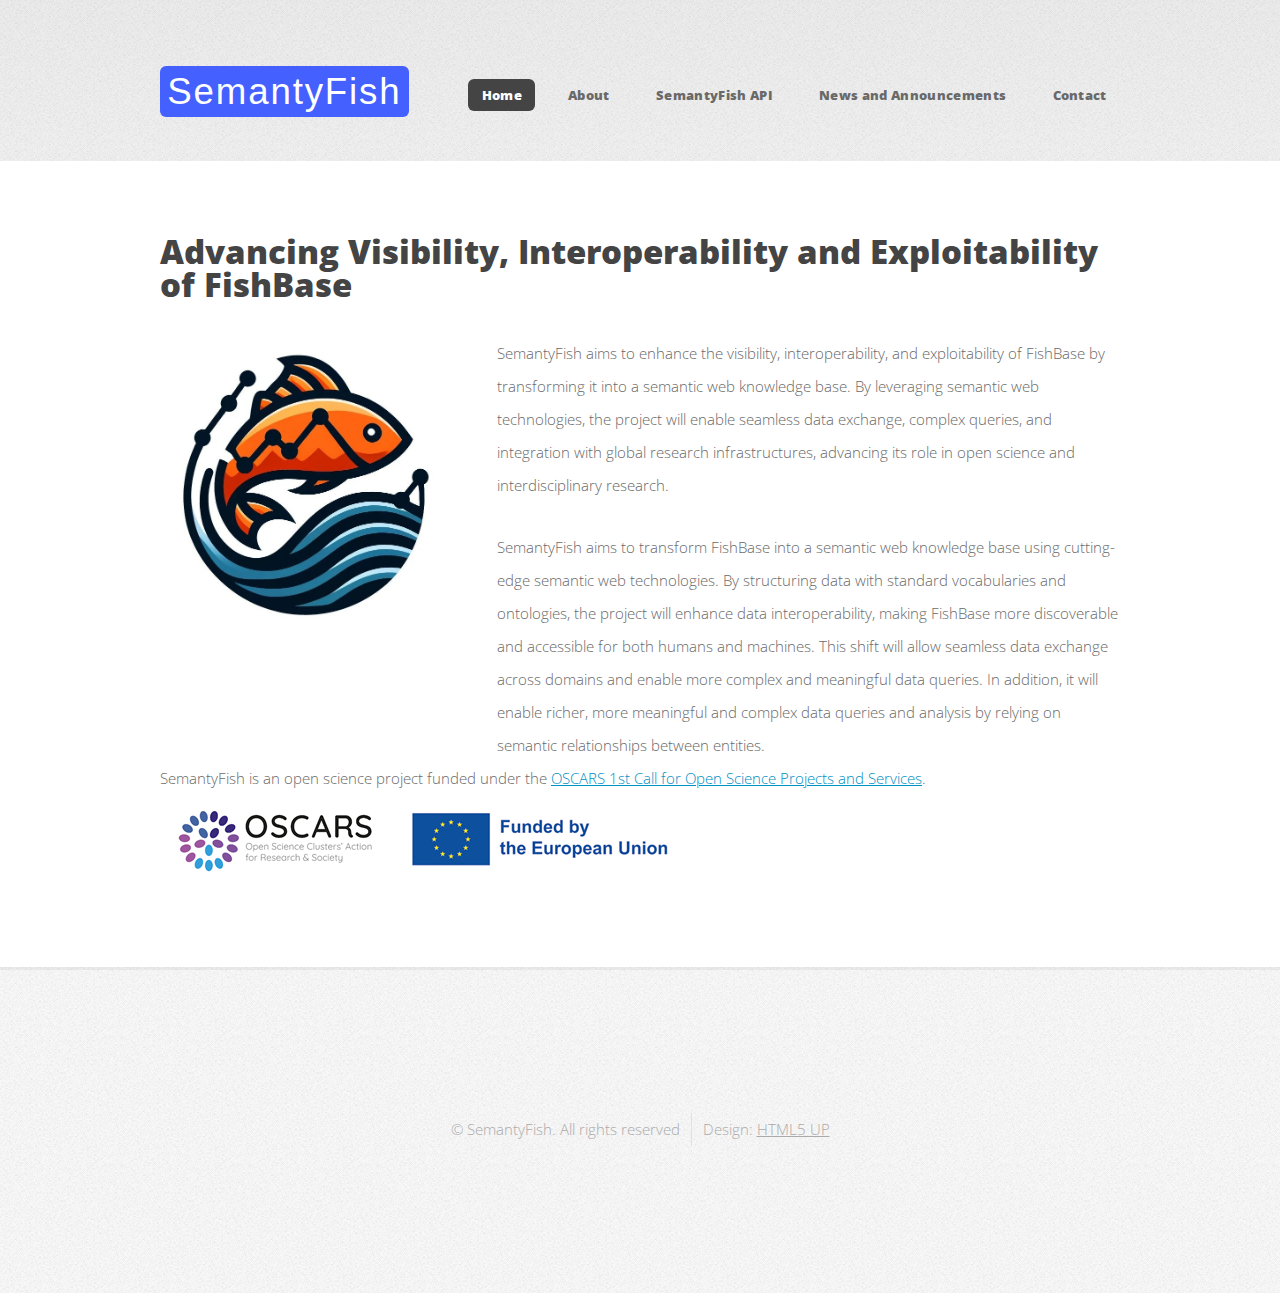
<file: index.html>
<!DOCTYPE HTML>
<!--
	Verti by HTML5 UP
	html5up.net | @ajlkn
	Free for personal and commercial use under the CCA 3.0 license (html5up.net/license)
-->
<html>
	<head>
		<title>SemantyFish - Advancing Visibility, Interoperability and Exploitability of FishBase</title>
		<meta charset="utf-8" />
		<meta name="viewport" content="width=device-width, initial-scale=1, user-scalable=no" />
		<link rel="stylesheet" href="assets/css/main.css" />
		<link rel="icon" type="image/png" href="favicon.ico">
	</head>
	<body class="is-preload homepage">
		<div id="page-wrapper">

			<!-- Header -->
				<div id="header-wrapper">
					<header id="header" class="container">

						<!-- Logo -->
							<div id="logo">
								<h1><a href="index.html">SemantyFish</a></h1>
							</div>

						<!-- Nav -->
							<nav id="nav">
								<ul>
									<li class="current"><a href="index.html">Home</a></li>
									<li>
										<a href="pages/about.html">About</a>
										<ul>
											<li><a href="pages/wp.html">Work packages</a></li>
											<li><a href="pages/consortium.html">Consortium</a></li>
											<li><a href="pages/team.html">SemantyFish Team</a></li>
											<li><a href="pages/fishbase.html">About FishBase</a></li>
										</ul>
									</li>
									<li><a href="pages/api.html">SemantyFish API</a></li>
									<li><a href="pages/news.html">News and Announcements</a></li>
									<li><a href="pages/contact.html">Contact</a></li>
								</ul>
							</nav>

					</header>
				</div>

			<!-- Main -->
				<div id="main-wrapper">
					<div class="container">
						<div class="row gtr-200">
							<div class="col-12">
								<h2>Advancing Visibility, Interoperability and Exploitability of FishBase</h2>
							</div>
						</div>

						<div class="row gtr-200">
							<div class="col-4 col-12-medium">

								<!-- Sidebar -->
									<div id="sidebar">
										<section class="widget thumbnails">
											<div class="col-6"><a href="#" class="image fit"><img src="images/SemantyFish-logo.jpeg" alt="SemantyFish logo" /></a></div>
										</section>
									</div>

							</div>
							<div class="col-8 col-12-medium imp-medium">

								<!-- Content -->
									<div id="content">
										<section class="last">
											<p>
											SemantyFish aims to enhance the visibility, interoperability, and exploitability of FishBase by transforming it into a 
											semantic web knowledge base. By leveraging semantic web technologies, the project will enable seamless data exchange, complex queries, 
											and integration with global research infrastructures, advancing its role in open science and interdisciplinary research.
												</p>
											<p>
											SemantyFish aims to transform FishBase into a semantic web knowledge base using cutting-edge semantic web technologies. 
											By structuring data with standard vocabularies and ontologies, the project will enhance data interoperability, making FishBase 
											more discoverable and accessible for both humans and machines. This shift will allow seamless data exchange across domains and 
											enable more complex and meaningful data queries. In addition, it will enable richer, more meaningful and complex data queries and
											 analysis by relying on semantic relationships between entities.
										</p>
										</section>
									</div>
							</div>
						</div>
						<div class="row gtr-200">
							<div class="col-12">
								<div id="content">
									SemantyFish is an open science project funded under the <a href="https://oscars-project.eu/oscars-first-open-call" target="_blank">OSCARS 1st Call for Open Science Projects and Services</a>.
									<div class="col-6"><a href="https://oscars-project.eu/" target="_blank"><img src="images/oscars_logo.png" alt="" /></a></div>
								</div>

							</div>
						</div>
					</div>
				</div>

			<!-- Footer -->
				<div id="footer-wrapper">
					<footer id="footer" class="container">
						<div class="row">
							<div class="col-12">
								<div id="copyright">
									<ul class="menu">
										<li>&copy; SemantyFish. All rights reserved</li><li>Design: <a href="http://html5up.net">HTML5 UP</a></li>
									</ul>
								</div>
							</div>
						</div>
					</footer>
				</div>

			</div>

		<!-- Scripts -->

			<script src="assets/js/jquery.min.js"></script>
			<script src="assets/js/jquery.dropotron.min.js"></script>
			<script src="assets/js/browser.min.js"></script>
			<script src="assets/js/breakpoints.min.js"></script>
			<script src="assets/js/util.js"></script>
			<script src="assets/js/main.js"></script>

	</body>
</html>
</file>
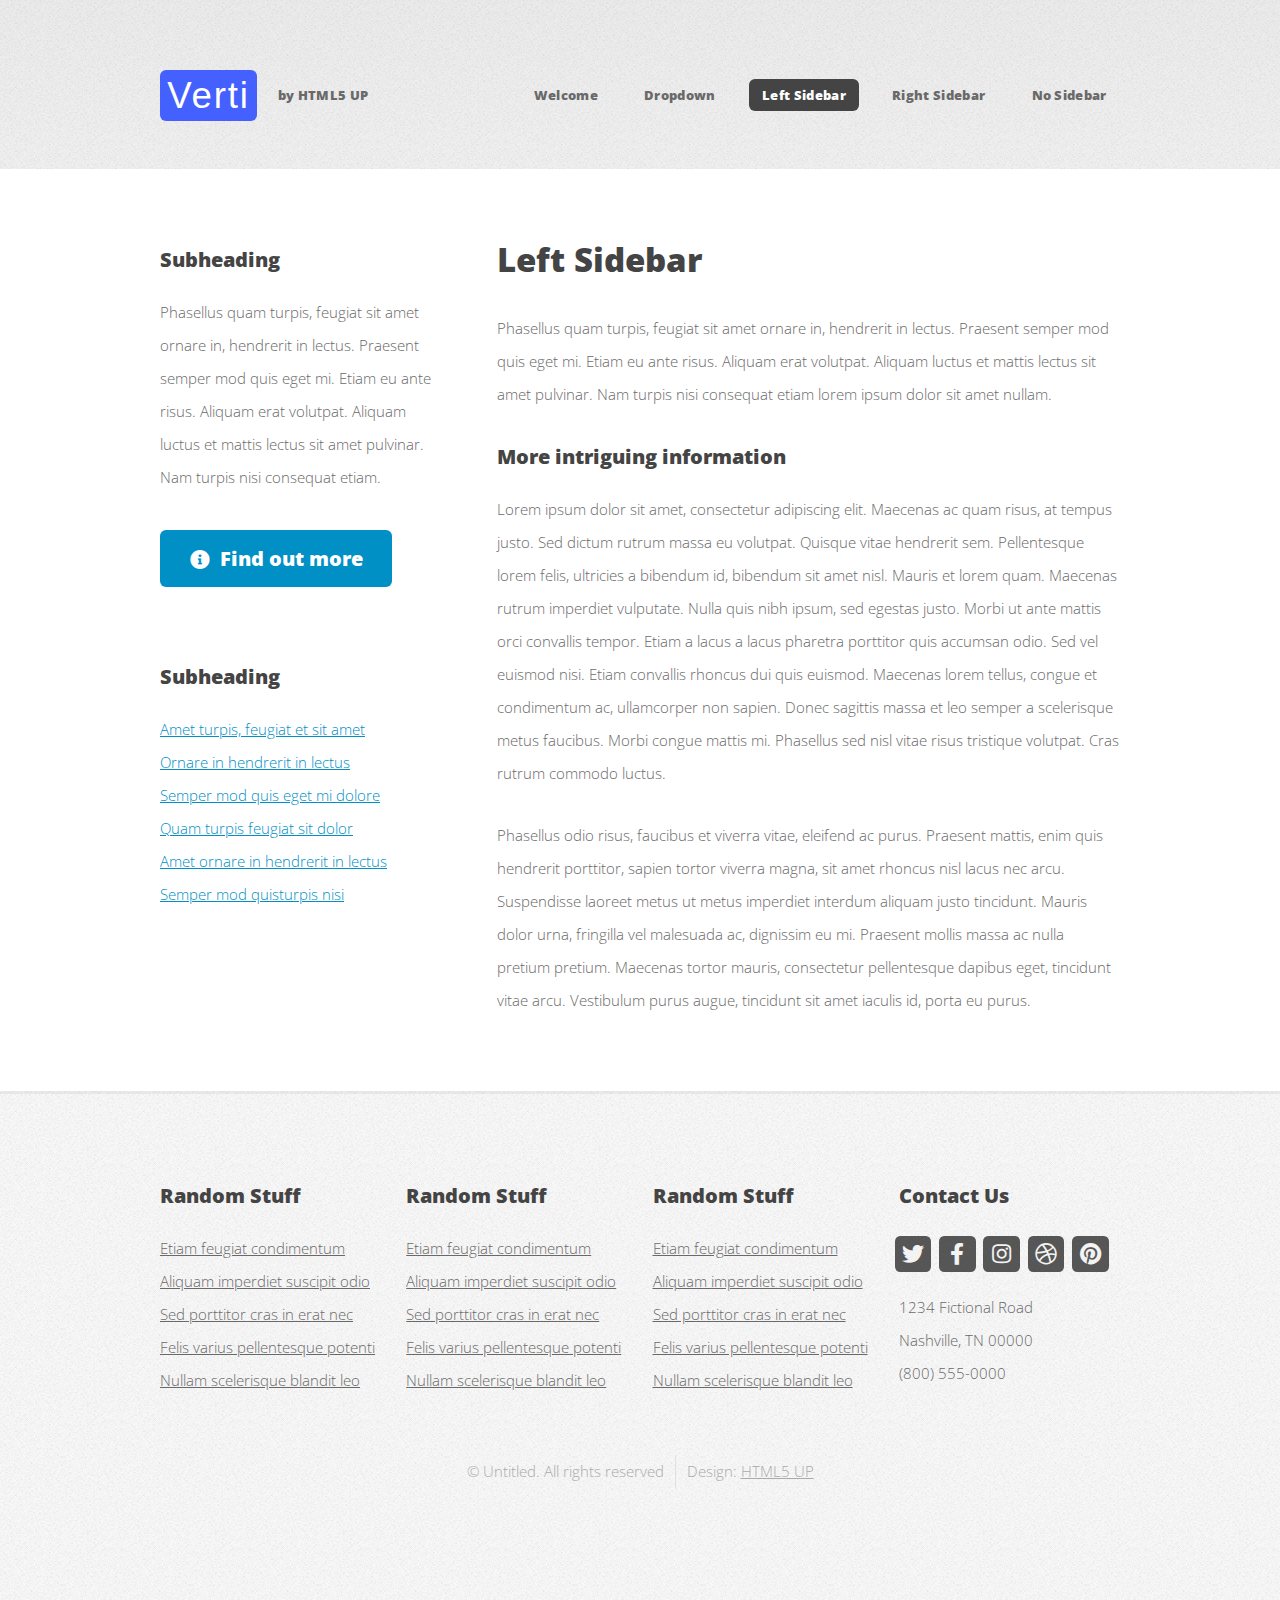
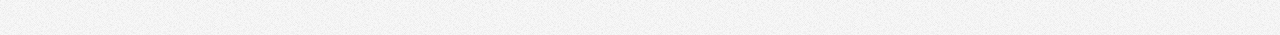
<file: left-sidebar.html>
<!DOCTYPE HTML>
<!--
	Verti by HTML5 UP
	html5up.net | @ajlkn
	Free for personal and commercial use under the CCA 3.0 license (html5up.net/license)
-->
<html>
	<head>
		<title>Verti by HTML5 UP</title>
		<meta charset="utf-8" />
		<meta name="viewport" content="width=device-width, initial-scale=1, user-scalable=no" />
		<link rel="stylesheet" href="assets/css/main.css" />
	</head>
	<body class="is-preload left-sidebar">
		<div id="page-wrapper">

			<!-- Header -->
				<div id="header-wrapper">
					<header id="header" class="container">

						<!-- Logo -->
							<div id="logo">
								<h1><a href="index.html">Verti</a></h1>
								<span>by HTML5 UP</span>
							</div>

						<!-- Nav -->
							<nav id="nav">
								<ul>
									<li><a href="index.html">Welcome</a></li>
									<li>
										<a href="#">Dropdown</a>
										<ul>
											<li><a href="#">Lorem ipsum dolor</a></li>
											<li><a href="#">Magna phasellus</a></li>
											<li>
												<a href="#">Phasellus consequat</a>
												<ul>
													<li><a href="#">Lorem ipsum dolor</a></li>
													<li><a href="#">Phasellus consequat</a></li>
													<li><a href="#">Magna phasellus</a></li>
													<li><a href="#">Etiam dolore nisl</a></li>
												</ul>
											</li>
											<li><a href="#">Veroeros feugiat</a></li>
										</ul>
									</li>
									<li class="current"><a href="left-sidebar.html">Left Sidebar</a></li>
									<li><a href="right-sidebar.html">Right Sidebar</a></li>
									<li><a href="no-sidebar.html">No Sidebar</a></li>
								</ul>
							</nav>

					</header>
				</div>

			<!-- Main -->
				<div id="main-wrapper">
					<div class="container">
						<div class="row gtr-200">
							<div class="col-4 col-12-medium">
								<div id="sidebar">

									<!-- Sidebar -->
										<section>
											<h3>Subheading</h3>
											<p>Phasellus quam turpis, feugiat sit amet ornare in, hendrerit in lectus.
											Praesent semper mod quis eget mi. Etiam eu ante risus. Aliquam erat volutpat.
											Aliquam luctus et mattis lectus sit amet pulvinar. Nam turpis nisi
											consequat etiam.</p>
											<footer>
												<a href="#" class="button icon solid fa-info-circle">Find out more</a>
											</footer>
										</section>

										<section>
											<h3>Subheading</h3>
											<ul class="style2">
												<li><a href="#">Amet turpis, feugiat et sit amet</a></li>
												<li><a href="#">Ornare in hendrerit in lectus</a></li>
												<li><a href="#">Semper mod quis eget mi dolore</a></li>
												<li><a href="#">Quam turpis feugiat sit dolor</a></li>
												<li><a href="#">Amet ornare in hendrerit in lectus</a></li>
												<li><a href="#">Semper mod quisturpis nisi</a></li>
											</ul>
										</section>

								</div>
							</div>
							<div class="col-8 col-12-medium imp-medium">
								<div id="content">

									<!-- Content -->
										<article>

											<h2>Left Sidebar</h2>

											<p>Phasellus quam turpis, feugiat sit amet ornare in, hendrerit in lectus.
											Praesent semper mod quis eget mi. Etiam eu ante risus. Aliquam erat volutpat.
											Aliquam luctus et mattis lectus sit amet pulvinar. Nam turpis nisi
											consequat etiam lorem ipsum dolor sit amet nullam.</p>

											<h3>More intriguing information</h3>
											<p>Lorem ipsum dolor sit amet, consectetur adipiscing elit. Maecenas ac quam risus, at tempus
											justo. Sed dictum rutrum massa eu volutpat. Quisque vitae hendrerit sem. Pellentesque lorem felis,
											ultricies a bibendum id, bibendum sit amet nisl. Mauris et lorem quam. Maecenas rutrum imperdiet
											vulputate. Nulla quis nibh ipsum, sed egestas justo. Morbi ut ante mattis orci convallis tempor.
											Etiam a lacus a lacus pharetra porttitor quis accumsan odio. Sed vel euismod nisi. Etiam convallis
											rhoncus dui quis euismod. Maecenas lorem tellus, congue et condimentum ac, ullamcorper non sapien.
											Donec sagittis massa et leo semper a scelerisque metus faucibus. Morbi congue mattis mi.
											Phasellus sed nisl vitae risus tristique volutpat. Cras rutrum commodo luctus.</p>

											<p>Phasellus odio risus, faucibus et viverra vitae, eleifend ac purus. Praesent mattis, enim
											quis hendrerit porttitor, sapien tortor viverra magna, sit amet rhoncus nisl lacus nec arcu.
											Suspendisse laoreet metus ut metus imperdiet interdum aliquam justo tincidunt. Mauris dolor urna,
											fringilla vel malesuada ac, dignissim eu mi. Praesent mollis massa ac nulla pretium pretium.
											Maecenas tortor mauris, consectetur pellentesque dapibus eget, tincidunt vitae arcu.
											Vestibulum purus augue, tincidunt sit amet iaculis id, porta eu purus.</p>

										</article>

								</div>
							</div>
						</div>
					</div>
				</div>

			<!-- Footer -->
				<div id="footer-wrapper">
					<footer id="footer" class="container">
						<div class="row">
							<div class="col-3 col-6-medium col-12-small">

								<!-- Links -->
									<section class="widget links">
										<h3>Random Stuff</h3>
										<ul class="style2">
											<li><a href="#">Etiam feugiat condimentum</a></li>
											<li><a href="#">Aliquam imperdiet suscipit odio</a></li>
											<li><a href="#">Sed porttitor cras in erat nec</a></li>
											<li><a href="#">Felis varius pellentesque potenti</a></li>
											<li><a href="#">Nullam scelerisque blandit leo</a></li>
										</ul>
									</section>

							</div>
							<div class="col-3 col-6-medium col-12-small">

								<!-- Links -->
									<section class="widget links">
										<h3>Random Stuff</h3>
										<ul class="style2">
											<li><a href="#">Etiam feugiat condimentum</a></li>
											<li><a href="#">Aliquam imperdiet suscipit odio</a></li>
											<li><a href="#">Sed porttitor cras in erat nec</a></li>
											<li><a href="#">Felis varius pellentesque potenti</a></li>
											<li><a href="#">Nullam scelerisque blandit leo</a></li>
										</ul>
									</section>

							</div>
							<div class="col-3 col-6-medium col-12-small">

								<!-- Links -->
									<section class="widget links">
										<h3>Random Stuff</h3>
										<ul class="style2">
											<li><a href="#">Etiam feugiat condimentum</a></li>
											<li><a href="#">Aliquam imperdiet suscipit odio</a></li>
											<li><a href="#">Sed porttitor cras in erat nec</a></li>
											<li><a href="#">Felis varius pellentesque potenti</a></li>
											<li><a href="#">Nullam scelerisque blandit leo</a></li>
										</ul>
									</section>

							</div>
							<div class="col-3 col-6-medium col-12-small">

								<!-- Contact -->
									<section class="widget contact">
										<h3>Contact Us</h3>
										<ul>
											<li><a href="#" class="icon brands fa-twitter"><span class="label">Twitter</span></a></li>
											<li><a href="#" class="icon brands fa-facebook-f"><span class="label">Facebook</span></a></li>
											<li><a href="#" class="icon brands fa-instagram"><span class="label">Instagram</span></a></li>
											<li><a href="#" class="icon brands fa-dribbble"><span class="label">Dribbble</span></a></li>
											<li><a href="#" class="icon brands fa-pinterest"><span class="label">Pinterest</span></a></li>
										</ul>
										<p>1234 Fictional Road<br />
										Nashville, TN 00000<br />
										(800) 555-0000</p>
									</section>

							</div>
						</div>
						<div class="row">
							<div class="col-12">
								<div id="copyright">
									<ul class="menu">
										<li>&copy; Untitled. All rights reserved</li><li>Design: <a href="http://html5up.net">HTML5 UP</a></li>
									</ul>
								</div>
							</div>
						</div>
					</footer>
				</div>

			</div>

		<!-- Scripts -->

			<script src="assets/js/jquery.min.js"></script>
			<script src="assets/js/jquery.dropotron.min.js"></script>
			<script src="assets/js/browser.min.js"></script>
			<script src="assets/js/breakpoints.min.js"></script>
			<script src="assets/js/util.js"></script>
			<script src="assets/js/main.js"></script>

	</body>
</html>
</file>
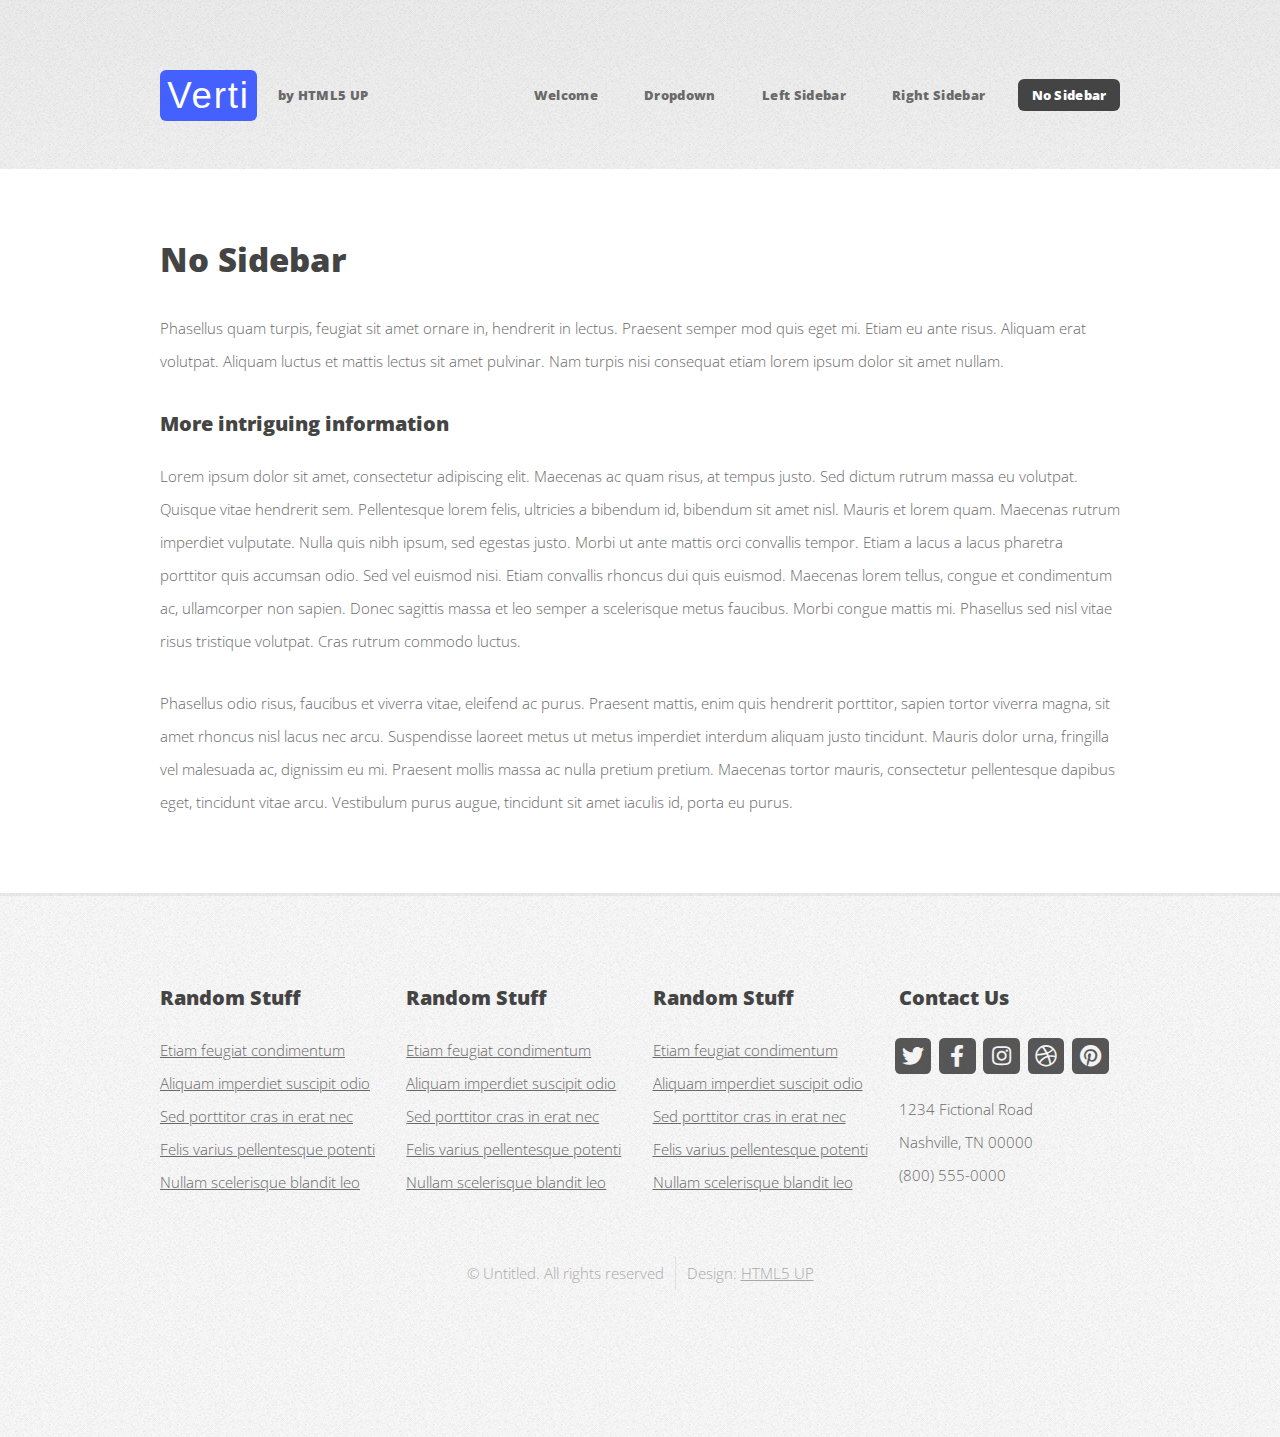
<file: no-sidebar.html>
<!DOCTYPE HTML>
<!--
	Verti by HTML5 UP
	html5up.net | @ajlkn
	Free for personal and commercial use under the CCA 3.0 license (html5up.net/license)
-->
<html>
	<head>
		<title>Verti by HTML5 UP</title>
		<meta charset="utf-8" />
		<meta name="viewport" content="width=device-width, initial-scale=1, user-scalable=no" />
		<link rel="stylesheet" href="assets/css/main.css" />
	</head>
	<body class="is-preload no-sidebar">
		<div id="page-wrapper">

			<!-- Header -->
				<div id="header-wrapper">
					<header id="header" class="container">

						<!-- Logo -->
							<div id="logo">
								<h1><a href="index.html">Verti</a></h1>
								<span>by HTML5 UP</span>
							</div>

						<!-- Nav -->
							<nav id="nav">
								<ul>
									<li><a href="index.html">Welcome</a></li>
									<li>
										<a href="#">Dropdown</a>
										<ul>
											<li><a href="#">Lorem ipsum dolor</a></li>
											<li><a href="#">Magna phasellus</a></li>
											<li>
												<a href="#">Phasellus consequat</a>
												<ul>
													<li><a href="#">Lorem ipsum dolor</a></li>
													<li><a href="#">Phasellus consequat</a></li>
													<li><a href="#">Magna phasellus</a></li>
													<li><a href="#">Etiam dolore nisl</a></li>
												</ul>
											</li>
											<li><a href="#">Veroeros feugiat</a></li>
										</ul>
									</li>
									<li><a href="left-sidebar.html">Left Sidebar</a></li>
									<li><a href="right-sidebar.html">Right Sidebar</a></li>
									<li class="current"><a href="no-sidebar.html">No Sidebar</a></li>
								</ul>
							</nav>

					</header>
				</div>

			<!-- Main -->
				<div id="main-wrapper">
					<div class="container">
						<div id="content">

							<!-- Content -->
								<article>

									<h2>No Sidebar</h2>

									<p>Phasellus quam turpis, feugiat sit amet ornare in, hendrerit in lectus.
									Praesent semper mod quis eget mi. Etiam eu ante risus. Aliquam erat volutpat.
									Aliquam luctus et mattis lectus sit amet pulvinar. Nam turpis nisi
									consequat etiam lorem ipsum dolor sit amet nullam.</p>

									<h3>More intriguing information</h3>
									<p>Lorem ipsum dolor sit amet, consectetur adipiscing elit. Maecenas ac quam risus, at tempus
									justo. Sed dictum rutrum massa eu volutpat. Quisque vitae hendrerit sem. Pellentesque lorem felis,
									ultricies a bibendum id, bibendum sit amet nisl. Mauris et lorem quam. Maecenas rutrum imperdiet
									vulputate. Nulla quis nibh ipsum, sed egestas justo. Morbi ut ante mattis orci convallis tempor.
									Etiam a lacus a lacus pharetra porttitor quis accumsan odio. Sed vel euismod nisi. Etiam convallis
									rhoncus dui quis euismod. Maecenas lorem tellus, congue et condimentum ac, ullamcorper non sapien.
									Donec sagittis massa et leo semper a scelerisque metus faucibus. Morbi congue mattis mi.
									Phasellus sed nisl vitae risus tristique volutpat. Cras rutrum commodo luctus.</p>

									<p>Phasellus odio risus, faucibus et viverra vitae, eleifend ac purus. Praesent mattis, enim
									quis hendrerit porttitor, sapien tortor viverra magna, sit amet rhoncus nisl lacus nec arcu.
									Suspendisse laoreet metus ut metus imperdiet interdum aliquam justo tincidunt. Mauris dolor urna,
									fringilla vel malesuada ac, dignissim eu mi. Praesent mollis massa ac nulla pretium pretium.
									Maecenas tortor mauris, consectetur pellentesque dapibus eget, tincidunt vitae arcu.
									Vestibulum purus augue, tincidunt sit amet iaculis id, porta eu purus.</p>

								</article>

						</div>
					</div>
				</div>

			<!-- Footer -->
				<div id="footer-wrapper">
					<footer id="footer" class="container">
						<div class="row">
							<div class="col-3 col-6-medium col-12-small">

								<!-- Links -->
									<section class="widget links">
										<h3>Random Stuff</h3>
										<ul class="style2">
											<li><a href="#">Etiam feugiat condimentum</a></li>
											<li><a href="#">Aliquam imperdiet suscipit odio</a></li>
											<li><a href="#">Sed porttitor cras in erat nec</a></li>
											<li><a href="#">Felis varius pellentesque potenti</a></li>
											<li><a href="#">Nullam scelerisque blandit leo</a></li>
										</ul>
									</section>

							</div>
							<div class="col-3 col-6-medium col-12-small">

								<!-- Links -->
									<section class="widget links">
										<h3>Random Stuff</h3>
										<ul class="style2">
											<li><a href="#">Etiam feugiat condimentum</a></li>
											<li><a href="#">Aliquam imperdiet suscipit odio</a></li>
											<li><a href="#">Sed porttitor cras in erat nec</a></li>
											<li><a href="#">Felis varius pellentesque potenti</a></li>
											<li><a href="#">Nullam scelerisque blandit leo</a></li>
										</ul>
									</section>

							</div>
							<div class="col-3 col-6-medium col-12-small">

								<!-- Links -->
									<section class="widget links">
										<h3>Random Stuff</h3>
										<ul class="style2">
											<li><a href="#">Etiam feugiat condimentum</a></li>
											<li><a href="#">Aliquam imperdiet suscipit odio</a></li>
											<li><a href="#">Sed porttitor cras in erat nec</a></li>
											<li><a href="#">Felis varius pellentesque potenti</a></li>
											<li><a href="#">Nullam scelerisque blandit leo</a></li>
										</ul>
									</section>

							</div>
							<div class="col-3 col-6-medium col-12-small">

								<!-- Contact -->
									<section class="widget contact">
										<h3>Contact Us</h3>
										<ul>
											<li><a href="#" class="icon brands fa-twitter"><span class="label">Twitter</span></a></li>
											<li><a href="#" class="icon brands fa-facebook-f"><span class="label">Facebook</span></a></li>
											<li><a href="#" class="icon brands fa-instagram"><span class="label">Instagram</span></a></li>
											<li><a href="#" class="icon brands fa-dribbble"><span class="label">Dribbble</span></a></li>
											<li><a href="#" class="icon brands fa-pinterest"><span class="label">Pinterest</span></a></li>
										</ul>
										<p>1234 Fictional Road<br />
										Nashville, TN 00000<br />
										(800) 555-0000</p>
									</section>

							</div>
						</div>
						<div class="row">
							<div class="col-12">
								<div id="copyright">
									<ul class="menu">
										<li>&copy; Untitled. All rights reserved</li><li>Design: <a href="http://html5up.net">HTML5 UP</a></li>
									</ul>
								</div>
							</div>
						</div>
					</footer>
				</div>

			</div>

		<!-- Scripts -->

			<script src="assets/js/jquery.min.js"></script>
			<script src="assets/js/jquery.dropotron.min.js"></script>
			<script src="assets/js/browser.min.js"></script>
			<script src="assets/js/breakpoints.min.js"></script>
			<script src="assets/js/util.js"></script>
			<script src="assets/js/main.js"></script>

	</body>
</html>
</file>
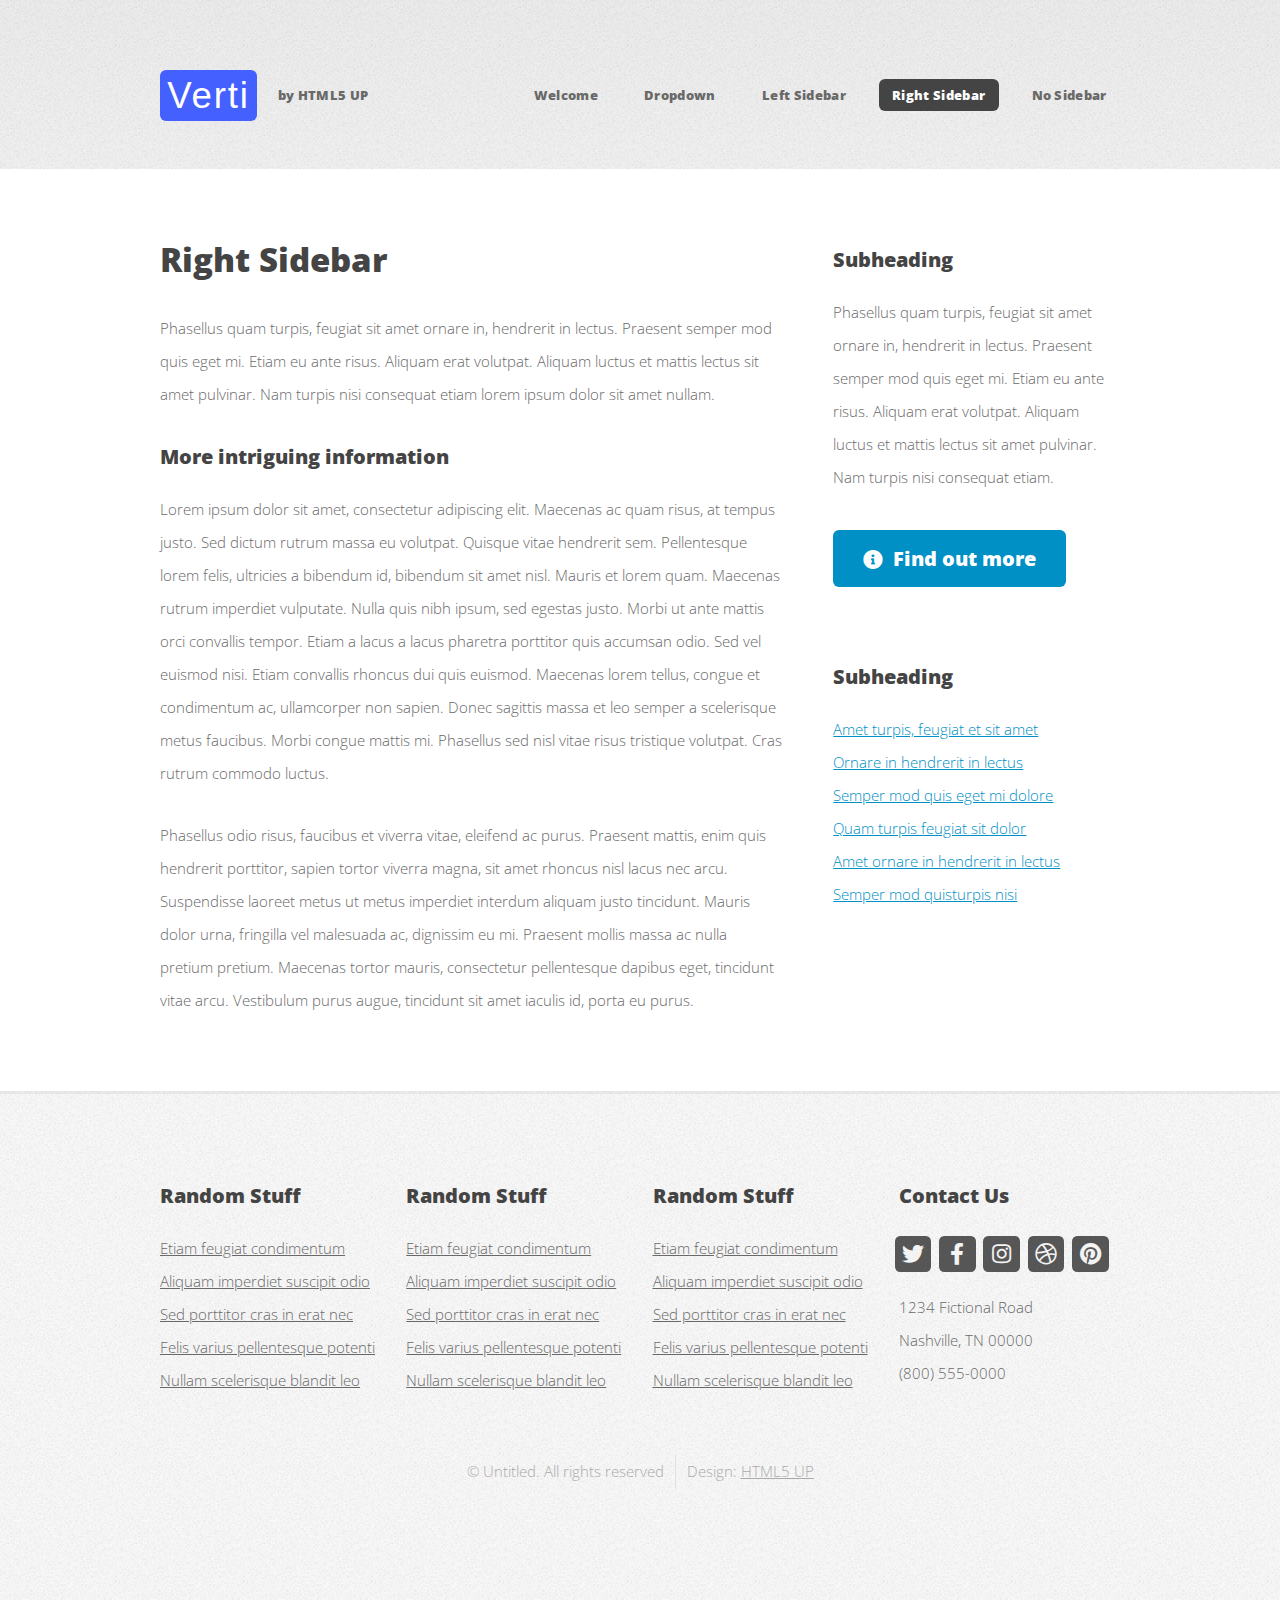
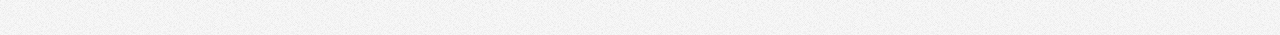
<file: right-sidebar.html>
<!DOCTYPE HTML>
<!--
	Verti by HTML5 UP
	html5up.net | @ajlkn
	Free for personal and commercial use under the CCA 3.0 license (html5up.net/license)
-->
<html>
	<head>
		<title>Verti by HTML5 UP</title>
		<meta charset="utf-8" />
		<meta name="viewport" content="width=device-width, initial-scale=1, user-scalable=no" />
		<link rel="stylesheet" href="assets/css/main.css" />
	</head>
	<body class="is-preload right-sidebar">
		<div id="page-wrapper">

			<!-- Header -->
				<div id="header-wrapper">
					<header id="header" class="container">

						<!-- Logo -->
							<div id="logo">
								<h1><a href="index.html">Verti</a></h1>
								<span>by HTML5 UP</span>
							</div>

						<!-- Nav -->
							<nav id="nav">
								<ul>
									<li><a href="index.html">Welcome</a></li>
									<li>
										<a href="#">Dropdown</a>
										<ul>
											<li><a href="#">Lorem ipsum dolor</a></li>
											<li><a href="#">Magna phasellus</a></li>
											<li>
												<a href="#">Phasellus consequat</a>
												<ul>
													<li><a href="#">Lorem ipsum dolor</a></li>
													<li><a href="#">Phasellus consequat</a></li>
													<li><a href="#">Magna phasellus</a></li>
													<li><a href="#">Etiam dolore nisl</a></li>
												</ul>
											</li>
											<li><a href="#">Veroeros feugiat</a></li>
										</ul>
									</li>
									<li><a href="left-sidebar.html">Left Sidebar</a></li>
									<li class="current"><a href="right-sidebar.html">Right Sidebar</a></li>
									<li><a href="no-sidebar.html">No Sidebar</a></li>
								</ul>
							</nav>

					</header>
				</div>

			<!-- Main -->
				<div id="main-wrapper">
					<div class="container">
						<div class="row gtr-200">
							<div class="col-8 col-12-medium">
								<div id="content">

									<!-- Content -->
										<article>

											<h2>Right Sidebar</h2>

											<p>Phasellus quam turpis, feugiat sit amet ornare in, hendrerit in lectus.
											Praesent semper mod quis eget mi. Etiam eu ante risus. Aliquam erat volutpat.
											Aliquam luctus et mattis lectus sit amet pulvinar. Nam turpis nisi
											consequat etiam lorem ipsum dolor sit amet nullam.</p>

											<h3>More intriguing information</h3>
											<p>Lorem ipsum dolor sit amet, consectetur adipiscing elit. Maecenas ac quam risus, at tempus
											justo. Sed dictum rutrum massa eu volutpat. Quisque vitae hendrerit sem. Pellentesque lorem felis,
											ultricies a bibendum id, bibendum sit amet nisl. Mauris et lorem quam. Maecenas rutrum imperdiet
											vulputate. Nulla quis nibh ipsum, sed egestas justo. Morbi ut ante mattis orci convallis tempor.
											Etiam a lacus a lacus pharetra porttitor quis accumsan odio. Sed vel euismod nisi. Etiam convallis
											rhoncus dui quis euismod. Maecenas lorem tellus, congue et condimentum ac, ullamcorper non sapien.
											Donec sagittis massa et leo semper a scelerisque metus faucibus. Morbi congue mattis mi.
											Phasellus sed nisl vitae risus tristique volutpat. Cras rutrum commodo luctus.</p>

											<p>Phasellus odio risus, faucibus et viverra vitae, eleifend ac purus. Praesent mattis, enim
											quis hendrerit porttitor, sapien tortor viverra magna, sit amet rhoncus nisl lacus nec arcu.
											Suspendisse laoreet metus ut metus imperdiet interdum aliquam justo tincidunt. Mauris dolor urna,
											fringilla vel malesuada ac, dignissim eu mi. Praesent mollis massa ac nulla pretium pretium.
											Maecenas tortor mauris, consectetur pellentesque dapibus eget, tincidunt vitae arcu.
											Vestibulum purus augue, tincidunt sit amet iaculis id, porta eu purus.</p>

										</article>

								</div>
							</div>
							<div class="col-4 col-12-medium">
								<div id="sidebar">

									<!-- Sidebar -->
										<section>
											<h3>Subheading</h3>
											<p>Phasellus quam turpis, feugiat sit amet ornare in, hendrerit in lectus.
											Praesent semper mod quis eget mi. Etiam eu ante risus. Aliquam erat volutpat.
											Aliquam luctus et mattis lectus sit amet pulvinar. Nam turpis nisi
											consequat etiam.</p>
											<footer>
												<a href="#" class="button icon solid fa-info-circle">Find out more</a>
											</footer>
										</section>

										<section>
											<h3>Subheading</h3>
											<ul class="style2">
												<li><a href="#">Amet turpis, feugiat et sit amet</a></li>
												<li><a href="#">Ornare in hendrerit in lectus</a></li>
												<li><a href="#">Semper mod quis eget mi dolore</a></li>
												<li><a href="#">Quam turpis feugiat sit dolor</a></li>
												<li><a href="#">Amet ornare in hendrerit in lectus</a></li>
												<li><a href="#">Semper mod quisturpis nisi</a></li>
											</ul>
										</section>

								</div>
							</div>
						</div>
					</div>
				</div>

			<!-- Footer -->
				<div id="footer-wrapper">
					<footer id="footer" class="container">
						<div class="row">
							<div class="col-3 col-6-medium col-12-small">

								<!-- Links -->
									<section class="widget links">
										<h3>Random Stuff</h3>
										<ul class="style2">
											<li><a href="#">Etiam feugiat condimentum</a></li>
											<li><a href="#">Aliquam imperdiet suscipit odio</a></li>
											<li><a href="#">Sed porttitor cras in erat nec</a></li>
											<li><a href="#">Felis varius pellentesque potenti</a></li>
											<li><a href="#">Nullam scelerisque blandit leo</a></li>
										</ul>
									</section>

							</div>
							<div class="col-3 col-6-medium col-12-small">

								<!-- Links -->
									<section class="widget links">
										<h3>Random Stuff</h3>
										<ul class="style2">
											<li><a href="#">Etiam feugiat condimentum</a></li>
											<li><a href="#">Aliquam imperdiet suscipit odio</a></li>
											<li><a href="#">Sed porttitor cras in erat nec</a></li>
											<li><a href="#">Felis varius pellentesque potenti</a></li>
											<li><a href="#">Nullam scelerisque blandit leo</a></li>
										</ul>
									</section>

							</div>
							<div class="col-3 col-6-medium col-12-small">

								<!-- Links -->
									<section class="widget links">
										<h3>Random Stuff</h3>
										<ul class="style2">
											<li><a href="#">Etiam feugiat condimentum</a></li>
											<li><a href="#">Aliquam imperdiet suscipit odio</a></li>
											<li><a href="#">Sed porttitor cras in erat nec</a></li>
											<li><a href="#">Felis varius pellentesque potenti</a></li>
											<li><a href="#">Nullam scelerisque blandit leo</a></li>
										</ul>
									</section>

							</div>
							<div class="col-3 col-6-medium col-12-small">

								<!-- Contact -->
									<section class="widget contact">
										<h3>Contact Us</h3>
										<ul>
											<li><a href="#" class="icon brands fa-twitter"><span class="label">Twitter</span></a></li>
											<li><a href="#" class="icon brands fa-facebook-f"><span class="label">Facebook</span></a></li>
											<li><a href="#" class="icon brands fa-instagram"><span class="label">Instagram</span></a></li>
											<li><a href="#" class="icon brands fa-dribbble"><span class="label">Dribbble</span></a></li>
											<li><a href="#" class="icon brands fa-pinterest"><span class="label">Pinterest</span></a></li>
										</ul>
										<p>1234 Fictional Road<br />
										Nashville, TN 00000<br />
										(800) 555-0000</p>
									</section>

							</div>
						</div>
						<div class="row">
							<div class="col-12">
								<div id="copyright">
									<ul class="menu">
										<li>&copy; Untitled. All rights reserved</li><li>Design: <a href="http://html5up.net">HTML5 UP</a></li>
									</ul>
								</div>
							</div>
						</div>
					</footer>
				</div>

			</div>

		<!-- Scripts -->

			<script src="assets/js/jquery.min.js"></script>
			<script src="assets/js/jquery.dropotron.min.js"></script>
			<script src="assets/js/browser.min.js"></script>
			<script src="assets/js/breakpoints.min.js"></script>
			<script src="assets/js/util.js"></script>
			<script src="assets/js/main.js"></script>

	</body>
</html>
</file>
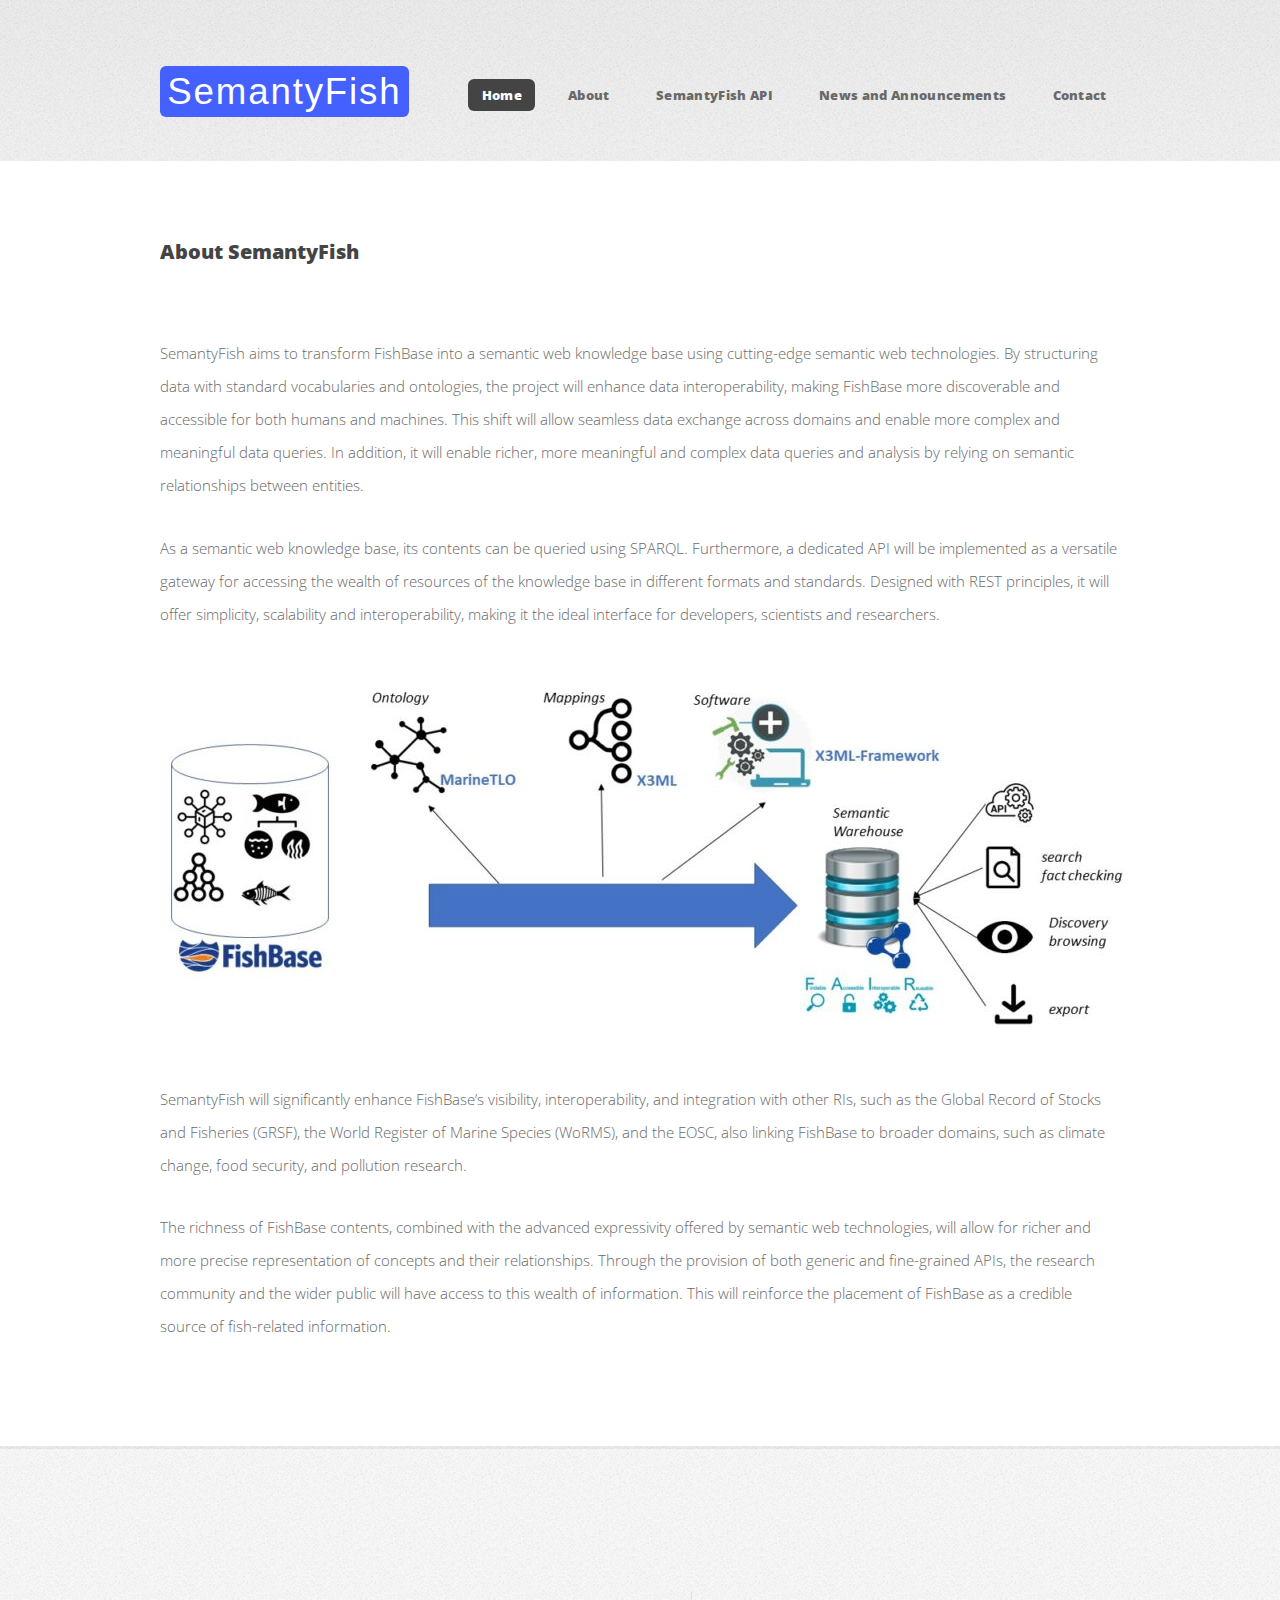
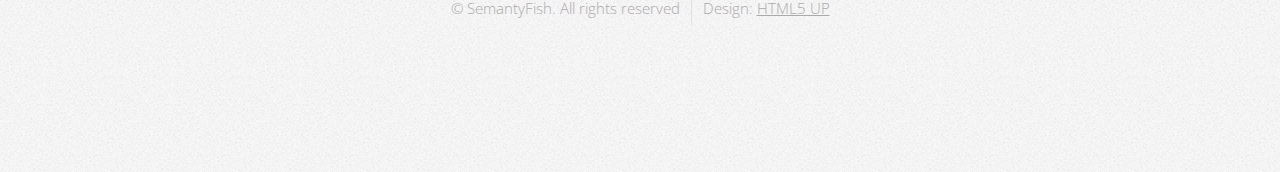
<file: pages/about.html>
<!DOCTYPE HTML>
<!--
	Verti by HTML5 UP
	html5up.net | @ajlkn
	Free for personal and commercial use under the CCA 3.0 license (html5up.net/license)
-->
<html>
	<head>
		<title>SemantyFish - Advancing Visibility, Interoperability and Exploitability of FishBase</title>
		<meta charset="utf-8" />
		<meta name="viewport" content="width=device-width, initial-scale=1, user-scalable=no" />
		<link rel="stylesheet" href="../assets/css/main.css" />
		<link rel="icon" type="image/png" href="../favicon.ico">
	</head>
	<body class="is-preload homepage">
		<div id="page-wrapper">

			<!-- Header -->
				<div id="header-wrapper">
					<header id="header" class="container">

						<!-- Logo -->
							<div id="logo">
								<h1><a href="../index.html">SemantyFish</a></h1>
							</div>

						<!-- Nav -->
							<nav id="nav">
								<ul>
									<li class="current"><a href="../index.html">Home</a></li>
									<li>
										<a href="#">About</a>
										<ul>
											<li><a href="./wp.html">Work packages</a></li>
											<li><a href="./consortium.html">Consortium</a></li>
											<li><a href="./team.html">SemantyFish Team</a></li>
											<li><a href="./fishbase.html">About FishBase</a></li>
										</ul>
									</li>
									<li><a href="./api.html">SemantyFish API</a></li>
									<li><a href="./news.html">News and Announcements</a></li>
									<li><a href="./contact.html">Contact</a></li>
								</ul>
							</nav>

					</header>
				</div>

			<!-- Main -->
				<div id="main-wrapper">
					<div class="container">
						<div class="row gtr-200">
							<div class="col-12">
								<h3>About SemantyFish</h3>
							</div>
							
							<div class="col-12">
								<p>SemantyFish aims to transform FishBase into a semantic web knowledge base using cutting-edge semantic web technologies.
									By structuring data with standard vocabularies and ontologies, the project will enhance data interoperability, 
									making FishBase more discoverable and accessible for both humans and machines. This shift will allow seamless data exchange across domains and 
									enable more complex and meaningful data queries. 
									In addition, it will enable richer, more meaningful and complex data queries and analysis by relying on semantic relationships between 
									entities.
								</p>

								<p>As a semantic web knowledge base, its contents can be queried using SPARQL. 
									Furthermore, a dedicated API will be implemented as a versatile gateway for accessing the wealth of resources of the 
									knowledge base in different formats and standards. Designed with REST principles, it will offer simplicity, scalability and 
									interoperability, making it the ideal interface for developers, scientists and researchers.
								</p>

								<p  class="image centered">
									<img src="../images/semantyfish_workflow.jpg" alt="SemantyFish workflow" />
								</p>

								<p>SemantyFish will significantly enhance FishBase’s visibility, interoperability, and integration with other RIs, 
									such as the Global Record of Stocks and Fisheries (GRSF), the World Register of Marine Species (WoRMS), and the EOSC, 
									also linking FishBase to broader domains, such as climate change, food security, and pollution research. 
								</p>

								<p>The richness of FishBase contents, combined with the advanced expressivity offered by semantic web technologies, 
									will allow for richer and more precise representation of concepts and their relationships. 
									Through the provision of both generic and fine-grained APIs, the research community and the wider public will have 
									access to this wealth of information. This will reinforce the placement of FishBase as a credible source of fish-related information. 
								</p>
							</div>
						</div>
					</div>
				</div>

			<!-- Footer -->
				<div id="footer-wrapper">
					<footer id="footer" class="container">
						<div class="row">
							<div class="col-12">
								<div id="copyright">
									<ul class="menu">
										<li>&copy; SemantyFish. All rights reserved</li><li>Design: <a href="http://html5up.net">HTML5 UP</a></li>
									</ul>
								</div>
							</div>
						</div>
					</footer>
				</div>

			</div>

		<!-- Scripts -->

			<script src="../assets/js/jquery.min.js"></script>
			<script src="../assets/js/jquery.dropotron.min.js"></script>
			<script src="../assets/js/browser.min.js"></script>
			<script src="../assets/js/breakpoints.min.js"></script>
			<script src="../assets/js/util.js"></script>
			<script src="../assets/js/main.js"></script>

	</body>
</html>
</file>
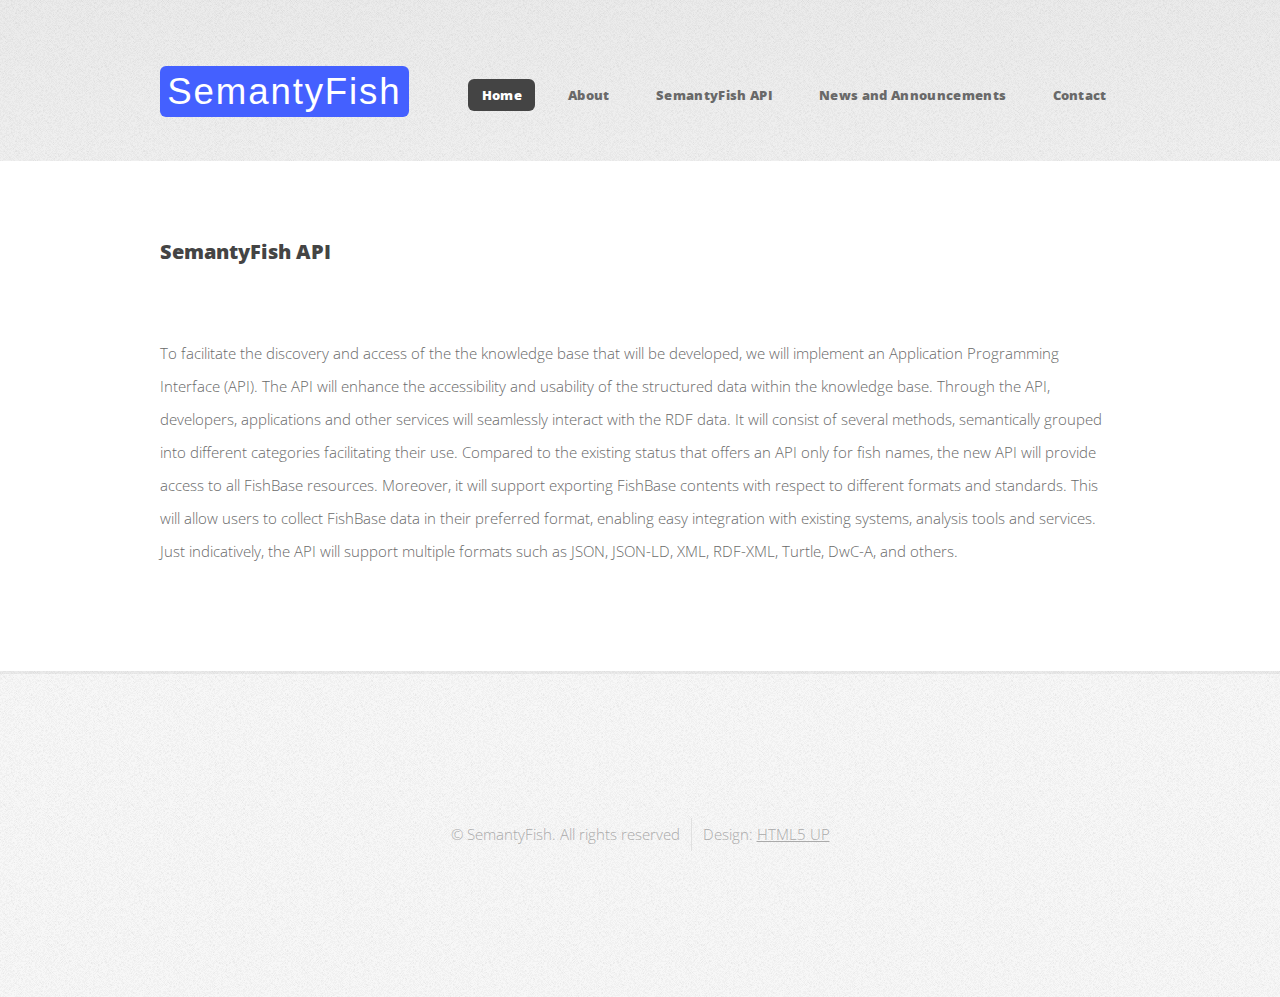
<file: pages/api.html>
<!DOCTYPE HTML>
<!--
	Verti by HTML5 UP
	html5up.net | @ajlkn
	Free for personal and commercial use under the CCA 3.0 license (html5up.net/license)
-->
<html>
	<head>
		<title>SemantyFish - Advancing Visibility, Interoperability and Exploitability of FishBase</title>
		<meta charset="utf-8" />
		<meta name="viewport" content="width=device-width, initial-scale=1, user-scalable=no" />
		<link rel="stylesheet" href="../assets/css/main.css" />
		<link rel="icon" type="image/png" href="../favicon.ico">
	</head>
	<body class="is-preload homepage">
		<div id="page-wrapper">

			<!-- Header -->
				<div id="header-wrapper">
					<header id="header" class="container">

						<!-- Logo -->
							<div id="logo">
								<h1><a href="../index.html">SemantyFish</a></h1>
							</div>

						<!-- Nav -->
							<nav id="nav">
								<ul>
									<li class="current"><a href="../index.html">Home</a></li>
									<li>
										<a href="./about.html">About</a>
										<ul>
											<li><a href="./wp.html">Work packages</a></li>
											<li><a href="./consortium.html">Consortium</a></li>
											<li><a href="./team.html">SemantyFish Team</a></li>
											<li><a href="./fishbase.html">About FishBase</a></li>
										</ul>
									</li>
									<li><a href="#">SemantyFish API</a></li>
									<li><a href="./news.html">News and Announcements</a></li>
									<li><a href="./contact.html">Contact</a></li>
								</ul>
							</nav>

					</header>
				</div>

			<!-- Main -->
			<div id="main-wrapper">
				<div class="container">
					<div class="row gtr-200">
						<div class="col-12">
							<h3>SemantyFish API</h3>
						</div>
						
						<div class="col-12">
							<p>
								To facilitate the discovery and access of the the knowledge base that will be developed, 
								we will implement an Application Programming Interface (API). 
								The API will enhance the accessibility and usability of the structured data within the knowledge base. 
								Through the API, developers, applications and other services will seamlessly interact with the RDF data. 
								It will consist of several methods, semantically grouped into different categories facilitating their use.
								Compared to the existing status that offers an API only for fish names,
								the new API will provide access to all FishBase resources. Moreover, it will support exporting 
								FishBase contents with respect to different formats and standards. 
								This will allow users to collect FishBase data in their preferred format, 
								enabling easy integration with existing systems, analysis tools and services. 
								Just indicatively, the API will support multiple formats such as JSON, JSON-LD, XML, RDF-XML, Turtle, 
								DwC-A, and others.
							</p>
						</div>
					</div>
				</div>
			</div>

			<!-- Footer -->
				<div id="footer-wrapper">
					<footer id="footer" class="container">
						<div class="row">
							<div class="col-12">
								<div id="copyright">
									<ul class="menu">
										<li>&copy; SemantyFish. All rights reserved</li><li>Design: <a href="http://html5up.net">HTML5 UP</a></li>
									</ul>
								</div>
							</div>
						</div>
					</footer>
				</div>

			</div>

		<!-- Scripts -->

			<script src="../assets/js/jquery.min.js"></script>
			<script src="../assets/js/jquery.dropotron.min.js"></script>
			<script src="../assets/js/browser.min.js"></script>
			<script src="../assets/js/breakpoints.min.js"></script>
			<script src="../assets/js/util.js"></script>
			<script src="../assets/js/main.js"></script>

	</body>
</html>
</file>
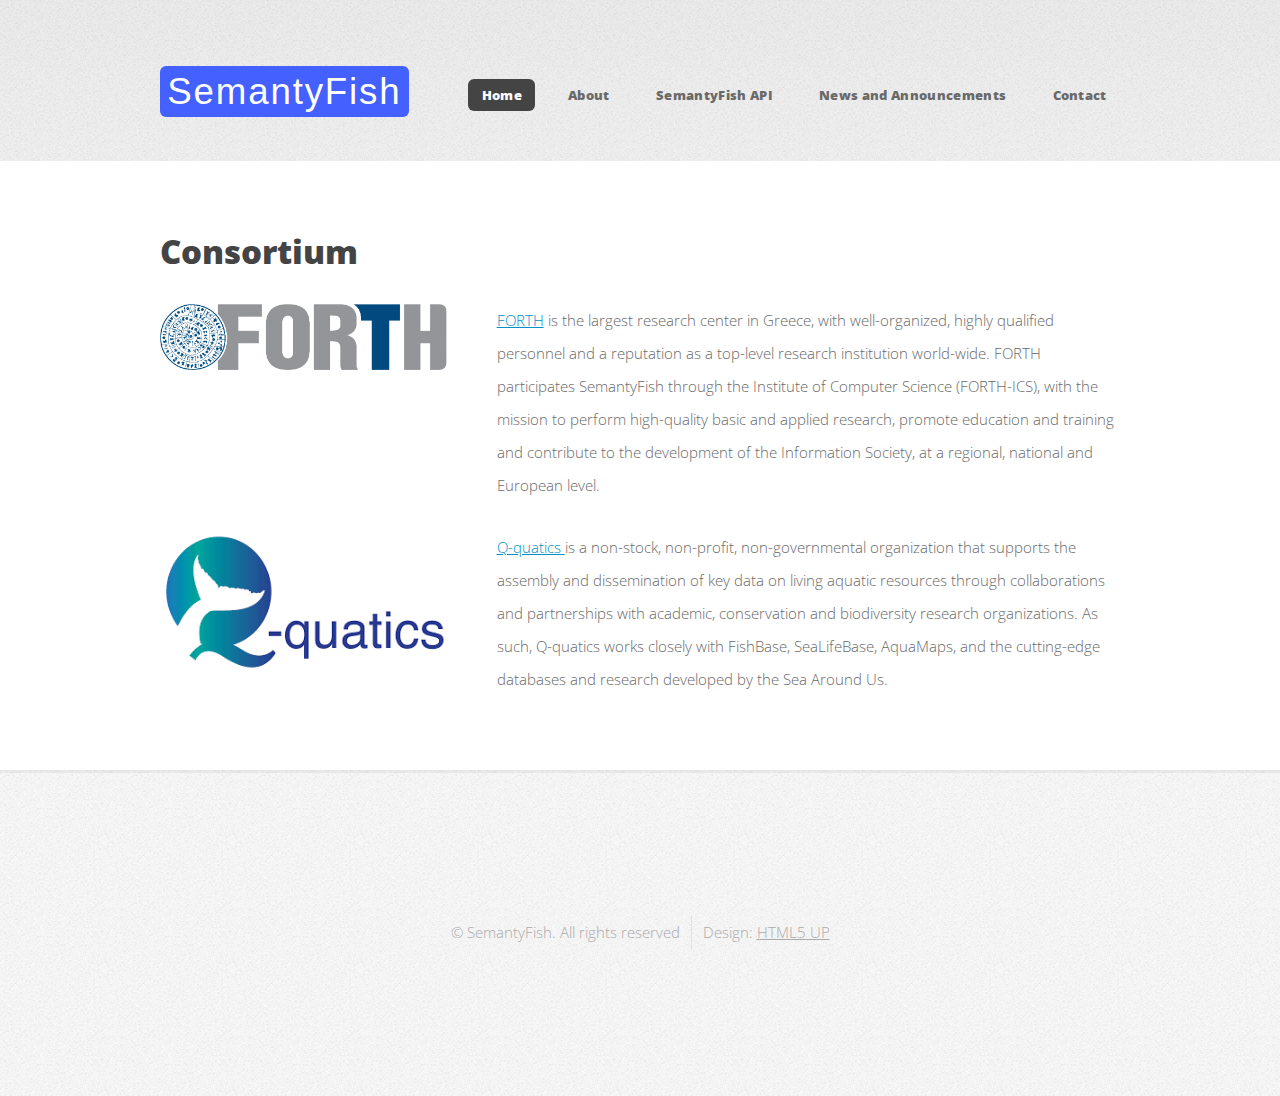
<file: pages/consortium.html>
<!DOCTYPE HTML>
<!--
	Verti by HTML5 UP
	html5up.net | @ajlkn
	Free for personal and commercial use under the CCA 3.0 license (html5up.net/license)
-->
<html>
	<head>
		<title>SemantyFish - Advancing Visibility, Interoperability and Exploitability of FishBase</title>
		<meta charset="utf-8" />
		<meta name="viewport" content="width=device-width, initial-scale=1, user-scalable=no" />
		<link rel="stylesheet" href="../assets/css/main.css" />
		<link rel="icon" type="image/png" href="../favicon.ico">
	</head>
	<body class="is-preload homepage">
		<div id="page-wrapper">

			<!-- Header -->
				<div id="header-wrapper">
					<header id="header" class="container">

						<!-- Logo -->
							<div id="logo">
								<h1><a href="../index.html">SemantyFish</a></h1>
							</div>

						<!-- Nav -->
							<nav id="nav">
								<ul>
									<li class="current"><a href="../index.html">Home</a></li>
									<li>
										<a href="./about.html">About</a>
										<ul>
											<li><a href="./wp.html">Work packages</a></li>
											<li><a href="#">Consortium</a></li>
											<li><a href="./team.html">SemantyFish Team</a></li>
											<li><a href="./fishbase.html">About FishBase</a></li>
										</ul>
									</li>
									<li><a href="./api.html">SemantyFish API</a></li>
									<li><a href="./news.html">News and Announcements</a></li>
									<li><a href="./contact.html">Contact</a></li>
								</ul>
							</nav>

					</header>
				</div>

			<!-- Main -->
			<div id="main-wrapper">
				<div class="container">
					<div class="row gtr-200">
						<div class="col-12">
							<h2>Consortium</h2>
						</div>
					</div>

					<div class="row gtr-200">
						<div class="col-4 col-12-medium">

							<!-- Sidebar -->
								<div id="sidebar">
									<section class="widget thumbnails">
										<div class="col-6"><a href="https://www.ics.forth.gr" target="_blank" class="image fit"><img src="../images/FORTH-logo.png" alt="FORTH logo" /></a></div>
									</section>
								</div>

						</div>
						<div class="col-8 col-12-medium imp-medium">

							<!-- Content -->
								<div id="content">
									<section class="last">
										<p>
											<a href="https://www.ics.forth.gr/" target="_blank">FORTH</a> 
											is the largest research center in Greece, with well-organized, 
											highly qualified personnel and a reputation as a top-level research institution world-wide. 
											FORTH participates SemantyFish through the Institute of Computer Science (FORTH-ICS), 
											with the mission to perform high-quality basic and applied research, promote education and training and contribute to the development of the
											Information Society, at a regional, national and European level.
									</p>
									</section>
								</div>
						</div>
					</div>
					<div class="row gtr-200"><p></p><p></p></div>
					<div class="row gtr-200">
						<div class="col-4 col-12-medium">

							<!-- Sidebar -->
								<div id="sidebar">
									<section class="widget thumbnails">
										<div class="col-6"><a href="https://www.q-quatics.org/" target="_blank" class="image fit"><img src="../images/Q-Quatics-logo.png" alt="Q-Quatics logo" /></a></div>
									</section>
								</div>

						</div>
						<div class="col-8 col-12-medium imp-medium">

							<!-- Content -->
								<div id="content">
									<section class="last">
										<p>
											<a href="https://www.q-quatics.org/" target="_blank">Q-quatics </a>
											is a non-stock, non-profit, non-governmental organization that supports the assembly 
											and dissemination of key data on living aquatic resources through collaborations and partnerships 
											with academic, conservation and biodiversity research organizations. 
											As such, Q-quatics works closely with FishBase, SeaLifeBase, 
											AquaMaps, and the cutting-edge databases and research developed by the Sea Around Us.
									</p>
									</section>
								</div>
						</div>
					</div>
				</div>
			</div>

			<!-- Footer -->
				<div id="footer-wrapper">
					<footer id="footer" class="container">
						<div class="row">
							<div class="col-12">
								<div id="copyright">
									<ul class="menu">
										<li>&copy; SemantyFish. All rights reserved</li><li>Design: <a href="http://html5up.net">HTML5 UP</a></li>
									</ul>
								</div>
							</div>
						</div>
					</footer>
				</div>

			</div>

		<!-- Scripts -->

			<script src="../assets/js/jquery.min.js"></script>
			<script src="../assets/js/jquery.dropotron.min.js"></script>
			<script src="../assets/js/browser.min.js"></script>
			<script src="../assets/js/breakpoints.min.js"></script>
			<script src="../assets/js/util.js"></script>
			<script src="../assets/js/main.js"></script>

	</body>
</html>
</file>
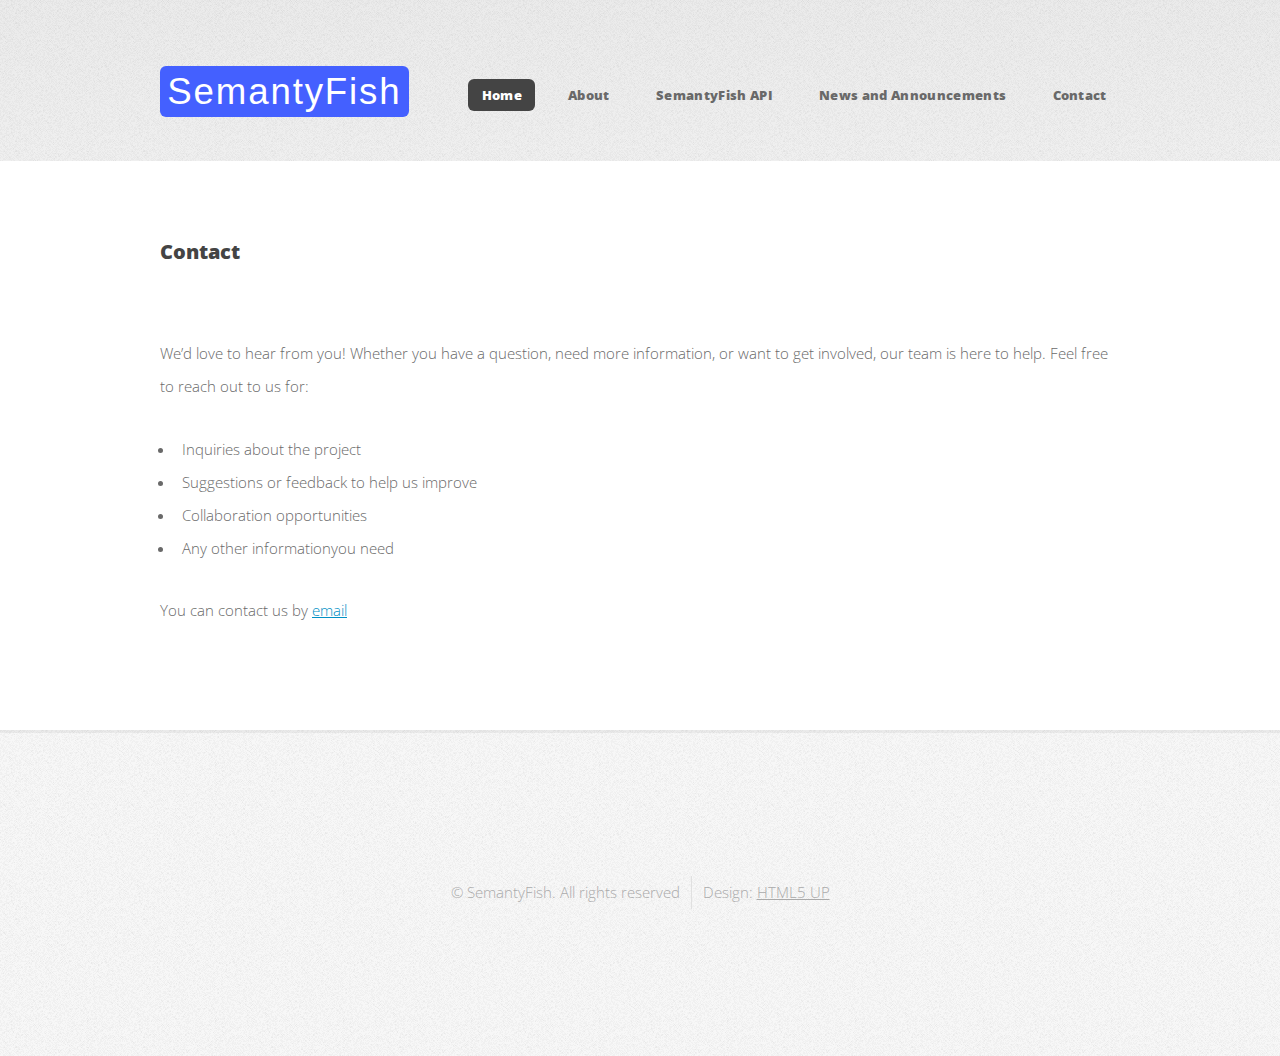
<file: pages/contact.html>
<!DOCTYPE HTML>
<!--
	Verti by HTML5 UP
	html5up.net | @ajlkn
	Free for personal and commercial use under the CCA 3.0 license (html5up.net/license)
-->
<html>
	<head>
		<title>SemantyFish - Advancing Visibility, Interoperability and Exploitability of FishBase</title>
		<meta charset="utf-8" />
		<meta name="viewport" content="width=device-width, initial-scale=1, user-scalable=no" />
		<link rel="stylesheet" href="../assets/css/main.css" />
		<link rel="icon" type="image/png" href="../favicon.ico">
	</head>
	<body class="is-preload homepage">
		<div id="page-wrapper">

			<!-- Header -->
				<div id="header-wrapper">
					<header id="header" class="container">

						<!-- Logo -->
							<div id="logo">
								<h1><a href="../index.html">SemantyFish</a></h1>
							</div>

						<!-- Nav -->
							<nav id="nav">
								<ul>
									<li class="current"><a href="../index.html">Home</a></li>
									<li>
										<a href="./about.html">About</a>
										<ul>
											<li><a href="./wp.html">Work packages</a></li>
											<li><a href="./consortium.html">Consortium</a></li>
											<li><a href="./team.html">SemantyFish Team</a></li>
											<li><a href="./fishbase.html">About FishBase</a></li>
										</ul>
									</li>
									<li><a href="./api.html">SemantyFish API</a></li>
									<li><a href="./news.html">News and Announcements</a></li>
									<li><a href="#">Contact</a></li>
								</ul>
							</nav>

					</header>
				</div>

			<!-- Main -->
			<div id="main-wrapper">
				<div class="container">
					<div class="row gtr-200">
						<div class="col-12">
							<h3>Contact</h3>
						</div>
						
						<div class="col-12">
							<p>
								We’d love to hear from you! Whether you have a question, need more information, or want to get involved, our team is here to help. 
								Feel free to reach out to us for:
								<ul>
									<li>Inquiries about the project</li>
									<li>Suggestions or feedback to help us improve</li>
									<li>Collaboration opportunities</li>
									<li>Any other informationyou need</li>
								</ul>
								You can contact us by <a href="&#109;&#97;&#105;&#108;&#116;&#111;&#58;semantyfish&#64;gmail&#46;com">email</a> 
								
							</p>
						</div>
					</div>
				</div>
			</div>

			<!-- Footer -->
				<div id="footer-wrapper">
					<footer id="footer" class="container">
						<div class="row">
							<div class="col-12">
								<div id="copyright">
									<ul class="menu">
										<li>&copy; SemantyFish. All rights reserved</li><li>Design: <a href="http://html5up.net">HTML5 UP</a></li>
									</ul>
								</div>
							</div>
						</div>
					</footer>
				</div>

			</div>

		<!-- Scripts -->

			<script src="../assets/js/jquery.min.js"></script>
			<script src="../assets/js/jquery.dropotron.min.js"></script>
			<script src="../assets/js/browser.min.js"></script>
			<script src="../assets/js/breakpoints.min.js"></script>
			<script src="../assets/js/util.js"></script>
			<script src="../assets/js/main.js"></script>

	</body>
</html>
</file>
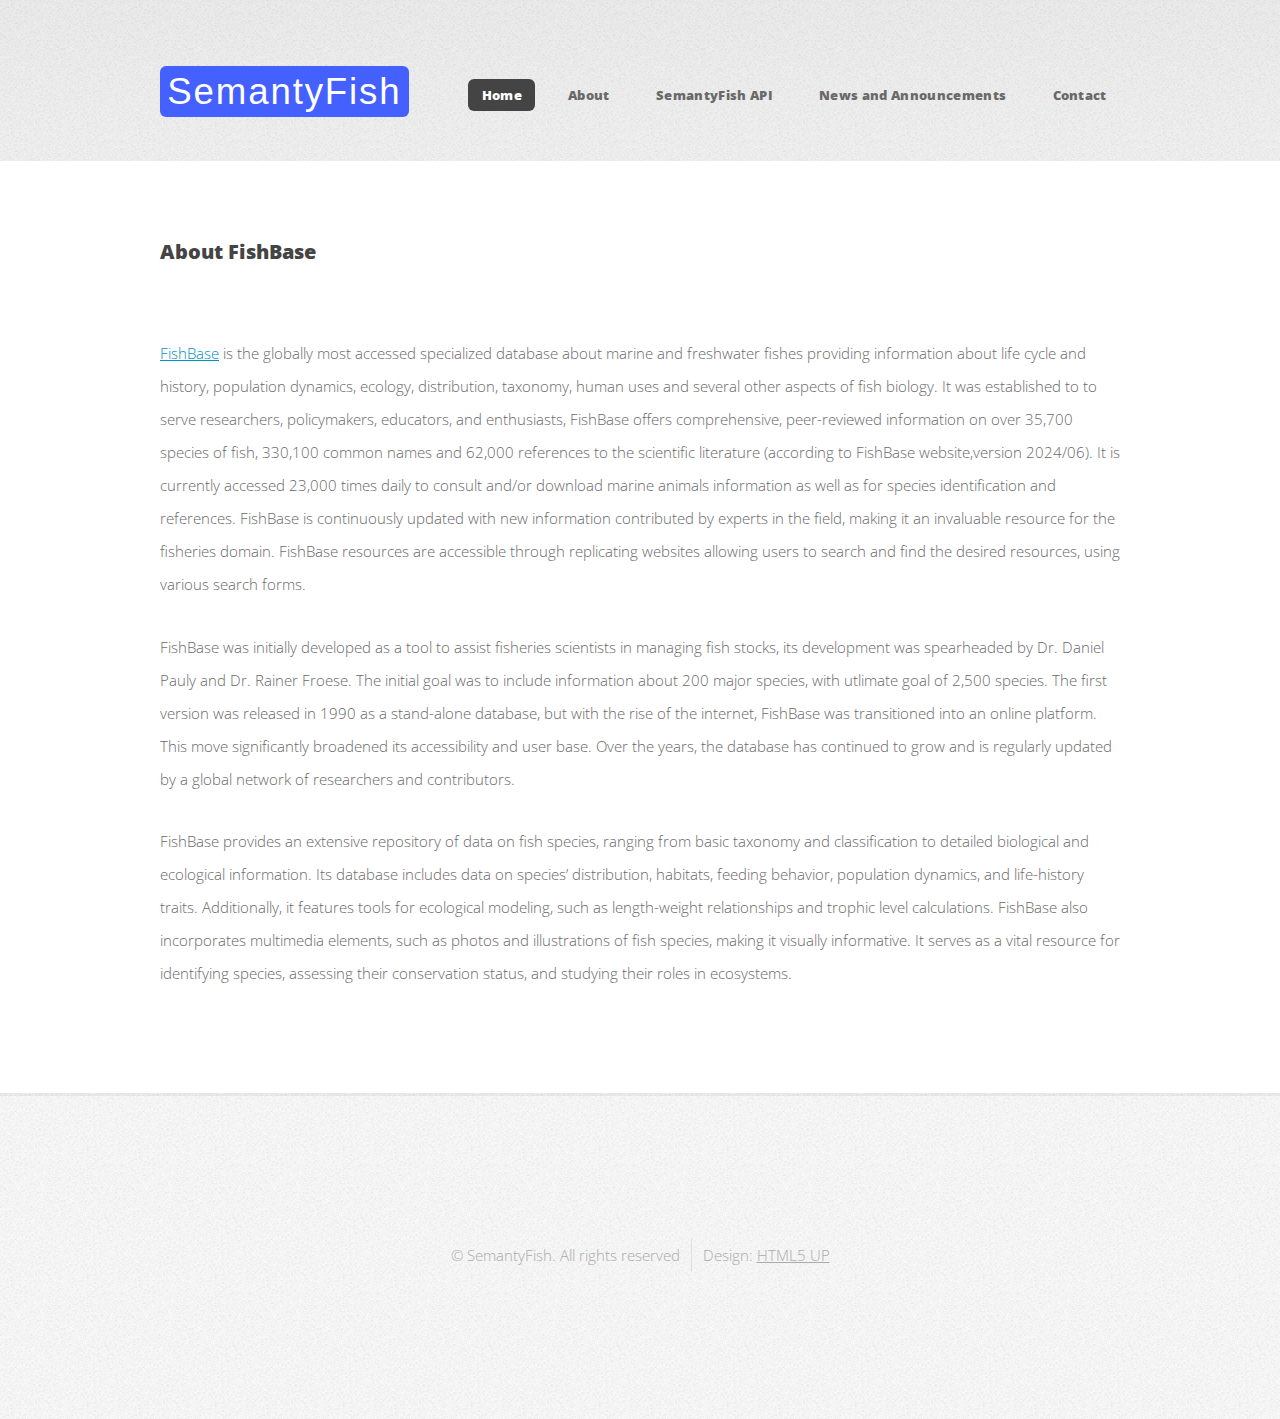
<file: pages/fishbase.html>
<!DOCTYPE HTML>
<!--
	Verti by HTML5 UP
	html5up.net | @ajlkn
	Free for personal and commercial use under the CCA 3.0 license (html5up.net/license)
-->
<html>
	<head>
		<title>SemantyFish - Advancing Visibility, Interoperability and Exploitability of FishBase</title>
		<meta charset="utf-8" />
		<meta name="viewport" content="width=device-width, initial-scale=1, user-scalable=no" />
		<link rel="stylesheet" href="../assets/css/main.css" />
		<link rel="icon" type="image/png" href="../favicon.ico">
	</head>
	<body class="is-preload homepage">
		<div id="page-wrapper">

			<!-- Header -->
				<div id="header-wrapper">
					<header id="header" class="container">

						<!-- Logo -->
							<div id="logo">
								<h1><a href="../index.html">SemantyFish</a></h1>
							</div>

						<!-- Nav -->
							<nav id="nav">
								<ul>
									<li class="current"><a href="../index.html">Home</a></li>
									<li>
										<a href="./about.html">About</a>
										<ul>
											<li><a href="./wp.html">Work packages</a></li>
											<li><a href="./consortium.html">Consortium</a></li>
											<li><a href="./team.html">SemantyFish Team</a></li>
											<li><a href="#">About FishBase</a></li>
										</ul>
									</li>
									<li><a href="./api.html">SemantyFish API</a></li>
									<li><a href="./news.html">News and Announcements</a></li>
									<li><a href="./contact.html">Contact</a></li>
								</ul>
							</nav>

					</header>
				</div>

			<!-- Main -->
			<div id="main-wrapper">
				<div class="container">
					<div class="row gtr-200">
						<div class="col-12">
							<h3>About FishBase</h3>
						</div>
						
						<div class="col-12">
							<p>
								<a href="https://www.fishbase.org/" target="_blank">FishBase</a>
								is the globally most accessed specialized database about marine and freshwater fishes providing information about life cycle and history, 
								population dynamics, ecology, distribution, taxonomy, human uses and several other aspects of fish biology. 
								It was established to to serve researchers, policymakers, educators, and enthusiasts, FishBase offers comprehensive, 
								peer-reviewed information on over 35,700 species of fish, 330,100 common names and 62,000 references to the scientific literature 
								(according to FishBase website,version 2024/06). It is currently accessed 23,000 times daily to 
								consult and/or download marine animals information as well as for species identification and references. 
								FishBase is continuously updated with new information contributed by experts in the field, 
								making it an invaluable resource for the fisheries domain. FishBase resources are accessible through replicating websites 
								allowing users to search and find the desired resources, using various search forms.
							</p>

							<p>FishBase was initially developed as a tool to assist fisheries scientists in managing fish stocks, 
								its development was spearheaded by Dr. Daniel Pauly and Dr. Rainer Froese. 
								The initial goal was to include information about 200 major species, with utlimate goal of 2,500 species. 
								The first version was released in 1990 as a stand-alone database, but with the rise of the internet, 
								FishBase was transitioned into an online platform. This move significantly broadened its accessibility and user base. 
								Over the years, the database has continued to grow and is regularly updated by a global network of researchers and contributors.
							</p>

							<p>
								FishBase provides an extensive repository of data on fish species, 
								ranging from basic taxonomy and classification to detailed biological and ecological information. 
								Its database includes data on species’ distribution, habitats, feeding behavior, population dynamics, 
								and life-history traits. Additionally, it features tools for ecological modeling, 
								such as length-weight relationships and trophic level calculations. FishBase also incorporates multimedia elements, 
								such as photos and illustrations of fish species, making it visually informative. It serves as a vital resource for 
								identifying species, assessing their conservation status, and studying their roles in ecosystems.
							</p>
						</div>
					</div>
				</div>
			</div>

			<!-- Footer -->
				<div id="footer-wrapper">
					<footer id="footer" class="container">
						<div class="row">
							<div class="col-12">
								<div id="copyright">
									<ul class="menu">
										<li>&copy; SemantyFish. All rights reserved</li><li>Design: <a href="http://html5up.net">HTML5 UP</a></li>
									</ul>
								</div>
							</div>
						</div>
					</footer>
				</div>

			</div>

		<!-- Scripts -->

			<script src="../assets/js/jquery.min.js"></script>
			<script src="../assets/js/jquery.dropotron.min.js"></script>
			<script src="../assets/js/browser.min.js"></script>
			<script src="../assets/js/breakpoints.min.js"></script>
			<script src="../assets/js/util.js"></script>
			<script src="../assets/js/main.js"></script>

	</body>
</html>
</file>
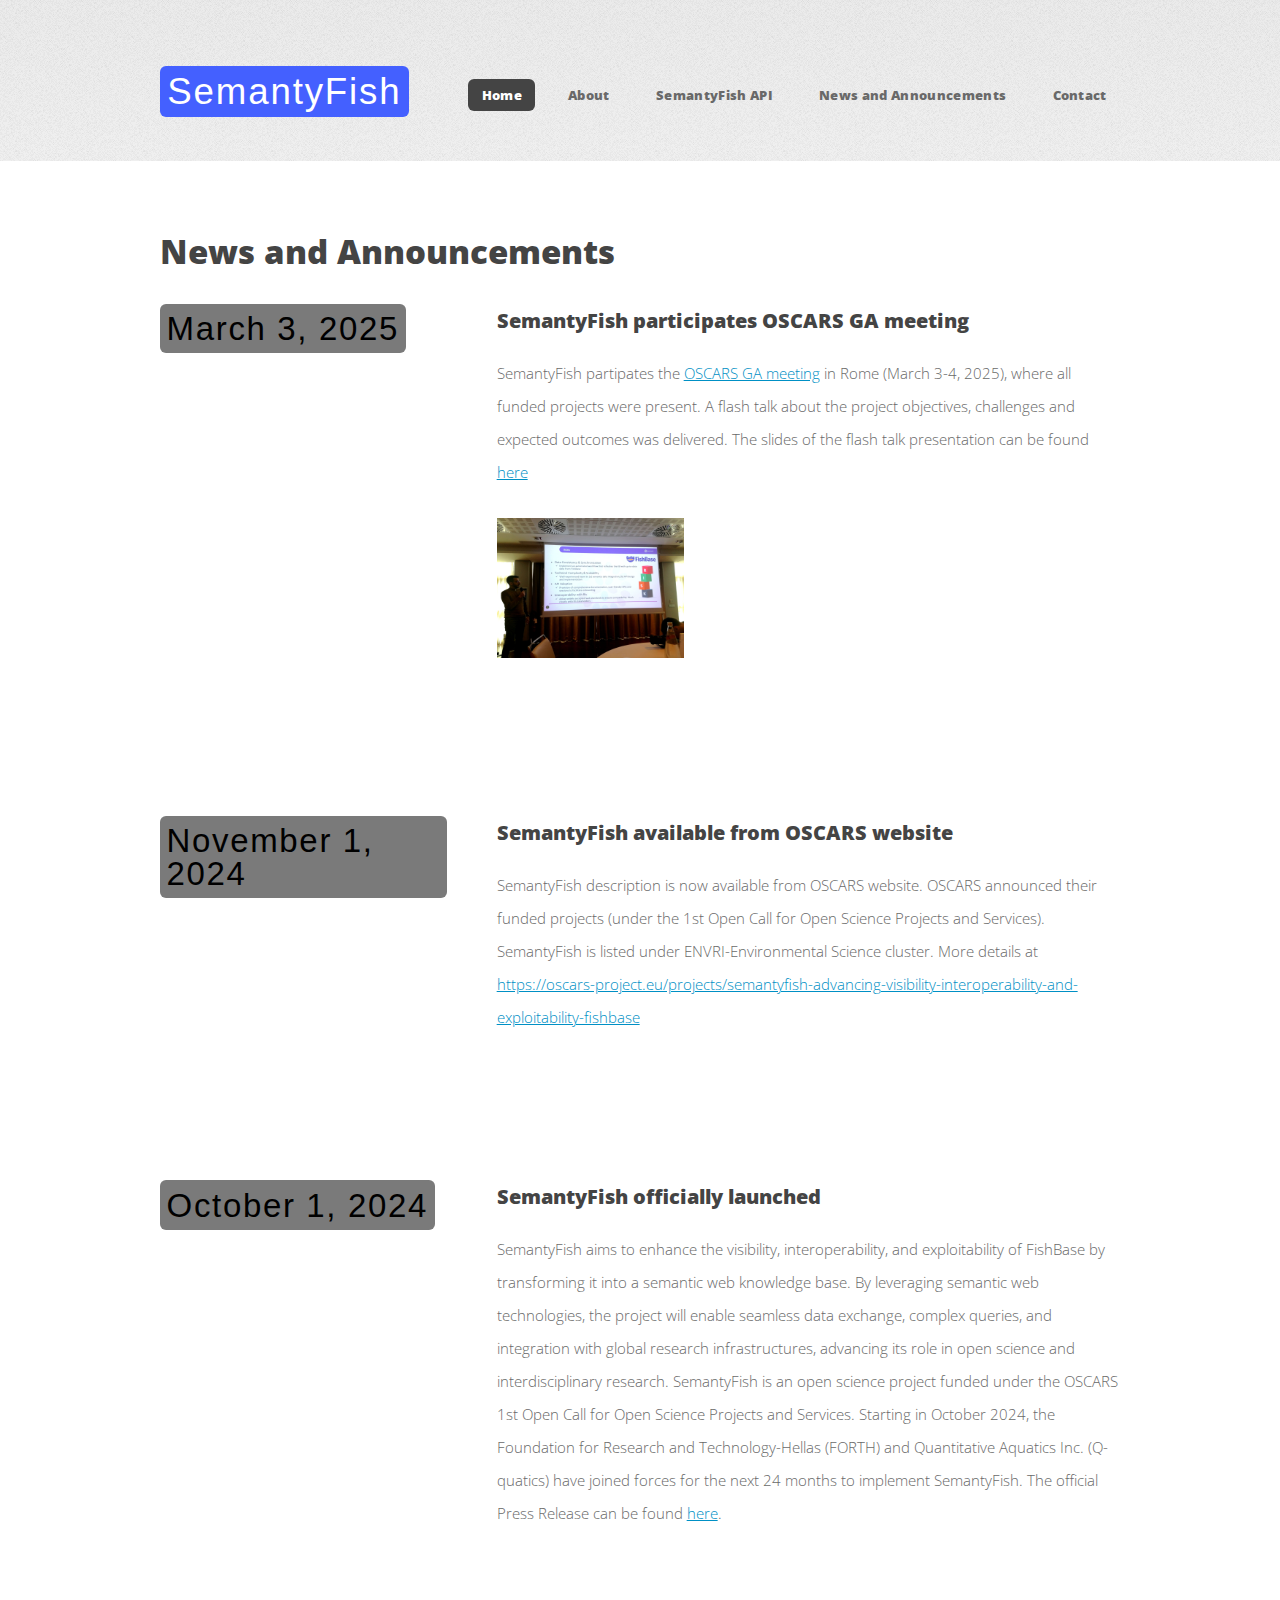
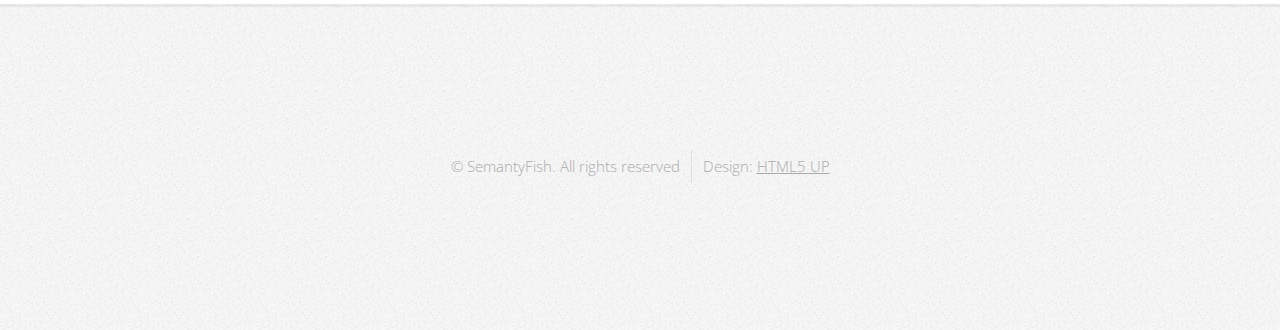
<file: pages/news.html>
<!DOCTYPE HTML>
<!--
	Verti by HTML5 UP
	html5up.net | @ajlkn
	Free for personal and commercial use under the CCA 3.0 license (html5up.net/license)
-->
<html>
	<head>
		<title>SemantyFish - Advancing Visibility, Interoperability and Exploitability of FishBase</title>
		<meta charset="utf-8" />
		<meta name="viewport" content="width=device-width, initial-scale=1, user-scalable=no" />
		<link rel="stylesheet" href="../assets/css/main.css" />
		<link rel="icon" type="image/png" href="../favicon.ico">
	</head>
	<body class="is-preload homepage">
		<div id="page-wrapper">

			<!-- Header -->
				<div id="header-wrapper">
					<header id="header" class="container">

						<!-- Logo -->
							<div id="logo">
								<h1><a href="../index.html">SemantyFish</a></h1>
							</div>

						<!-- Nav -->
							<nav id="nav">
								<ul>
									<li class="current"><a href="../index.html">Home</a></li>
									<li>
										<a href="./about.html">About</a>
										<ul>
											<li><a href="./wp.html">Work packages</a></li>
											<li><a href="./consortium.html">Consortium</a></li>
											<li><a href="./team.html">SemantyFish Team</a></li>
											<li><a href="./fishbase.html">About FishBase</a></li>
										</ul>
									</li>
									<li><a href="./api.html">SemantyFish API</a></li>
									<li><a href="#">News and Announcements</a></li>
									<li><a href="./contact.html">Contact</a></li>
								</ul>
							</nav>

					</header>
				</div>

			<!-- Main -->
			<div id="main-wrapper">
				<div class="container">
					<h2>News and Announcements</h2>

					<div class="row gtr-200">
						<div class="col-4 col-12-medium">

							<!-- Sidebar -->
								<div id="sidebar">
									<section class="widget thumbnails">
										<div id="announcement">
											<h2>March 3, 2025</h2>
										</div>
									</section>
								</div>

						</div>
						<div class="col-8 col-12-medium imp-medium">
							<!-- Content -->
								<div id="content">
									<section class="last">
										<h3>SemantyFish participates OSCARS GA meeting</h3>
										<p>
											SemantyFish partipates the <a href="https://indico.in2p3.fr/event/34984/contributions/" target="_blank">OSCARS GA meeting</a> in Rome (March 3-4, 2025), 
											where all funded projects were present. 
											A flash talk about the project objectives, challenges and expected outcomes was delivered.
											The slides of the flash talk presentation can be found <a href="../files/2025-03/SemantyFish-FlashTalk-FundedProjects-2025-03-03.pdf" target="_blank">here</a>
										</p>
										<p><img src="../files/2025-03/2025-03-03_OSCARS_GA.jpeg" width="30%"></p>
									</section>
								</div>
						</div>
					</div>
				</div>
			</div>
			<div id="main-wrapper">
				<div class="container">
					<div class="row gtr-200">
						<div class="col-4 col-12-medium">

							<!-- Sidebar -->
								<div id="sidebar">
									<section class="widget thumbnails">
										<div id="announcement">
											<h2>November 1, 2024</h2>
										</div>
									</section>
								</div>
						</div>
						<div class="col-8 col-12-medium imp-medium">

							<!-- Content -->
								<div id="content">
									<section class="last">
										<h3>SemantyFish available from OSCARS website</h3>
										<p>
											SemantyFish description is now available from OSCARS website. 
											OSCARS announced their funded projects (under the 1st Open Call for Open Science Projects and Services). 
											SemantyFish is listed under ENVRI-Environmental Science cluster. 
											More details at <a href="https://oscars-project.eu/projects/semantyfish-advancing-visibility-interoperability-and-exploitability-fishbase" target="_blank">
											https://oscars-project.eu/projects/semantyfish-advancing-visibility-interoperability-and-exploitability-fishbase</a>
									</p>
									</section>
								</div>
						</div>
					</div>
				</div>
			</div>
			<div id="main-wrapper">
				<div class="container">

					<div class="row gtr-200">
						<div class="col-4 col-12-medium">

							<!-- Sidebar -->
								<div id="sidebar">
									<section class="widget thumbnails">
										<div id="announcement">
											<h2>October 1, 2024</h2>
										</div>
									</section>
								</div>

						</div>
						<div class="col-8 col-12-medium imp-medium">

							<!-- Content -->
								<div id="content">
									<section class="last">
										<h3>SemantyFish officially launched</h3>
										<p>
											SemantyFish aims to enhance the visibility, interoperability, and exploitability of FishBase by 
											transforming it into a semantic web knowledge base. By leveraging semantic web technologies, 
											the project will enable seamless data exchange, complex queries, and integration with global research 
											infrastructures, advancing its role in open science and interdisciplinary research. 
											SemantyFish is an open science project funded under the OSCARS 1st Open Call for 
											Open Science Projects and Services. Starting in October 2024, the Foundation 
											for Research and Technology-Hellas (FORTH) and Quantitative Aquatics Inc. 
											(Q-quatics) have joined forces for the next 24 months to implement SemantyFish.
											The official Press Release can be found <a href="../files/2024-10-Press_Release.pdf" target="_blank">here</a>.
									</p>
									</section>
								</div>
						</div>
					</div>
				</div>
			</div>

			<!-- Footer -->
				<div id="footer-wrapper">
					<footer id="footer" class="container">
						<div class="row">
							<div class="col-12">
								<div id="copyright">
									<ul class="menu">
										<li>&copy; SemantyFish. All rights reserved</li><li>Design: <a href="http://html5up.net">HTML5 UP</a></li>
									</ul>
								</div>
							</div>
						</div>
					</footer>
				</div>

			</div>

		<!-- Scripts -->

			<script src="../assets/js/jquery.min.js"></script>
			<script src="../assets/js/jquery.dropotron.min.js"></script>
			<script src="../assets/js/browser.min.js"></script>
			<script src="../assets/js/breakpoints.min.js"></script>
			<script src="../assets/js/util.js"></script>
			<script src="../assets/js/main.js"></script>

	</body>
</html>
</file>
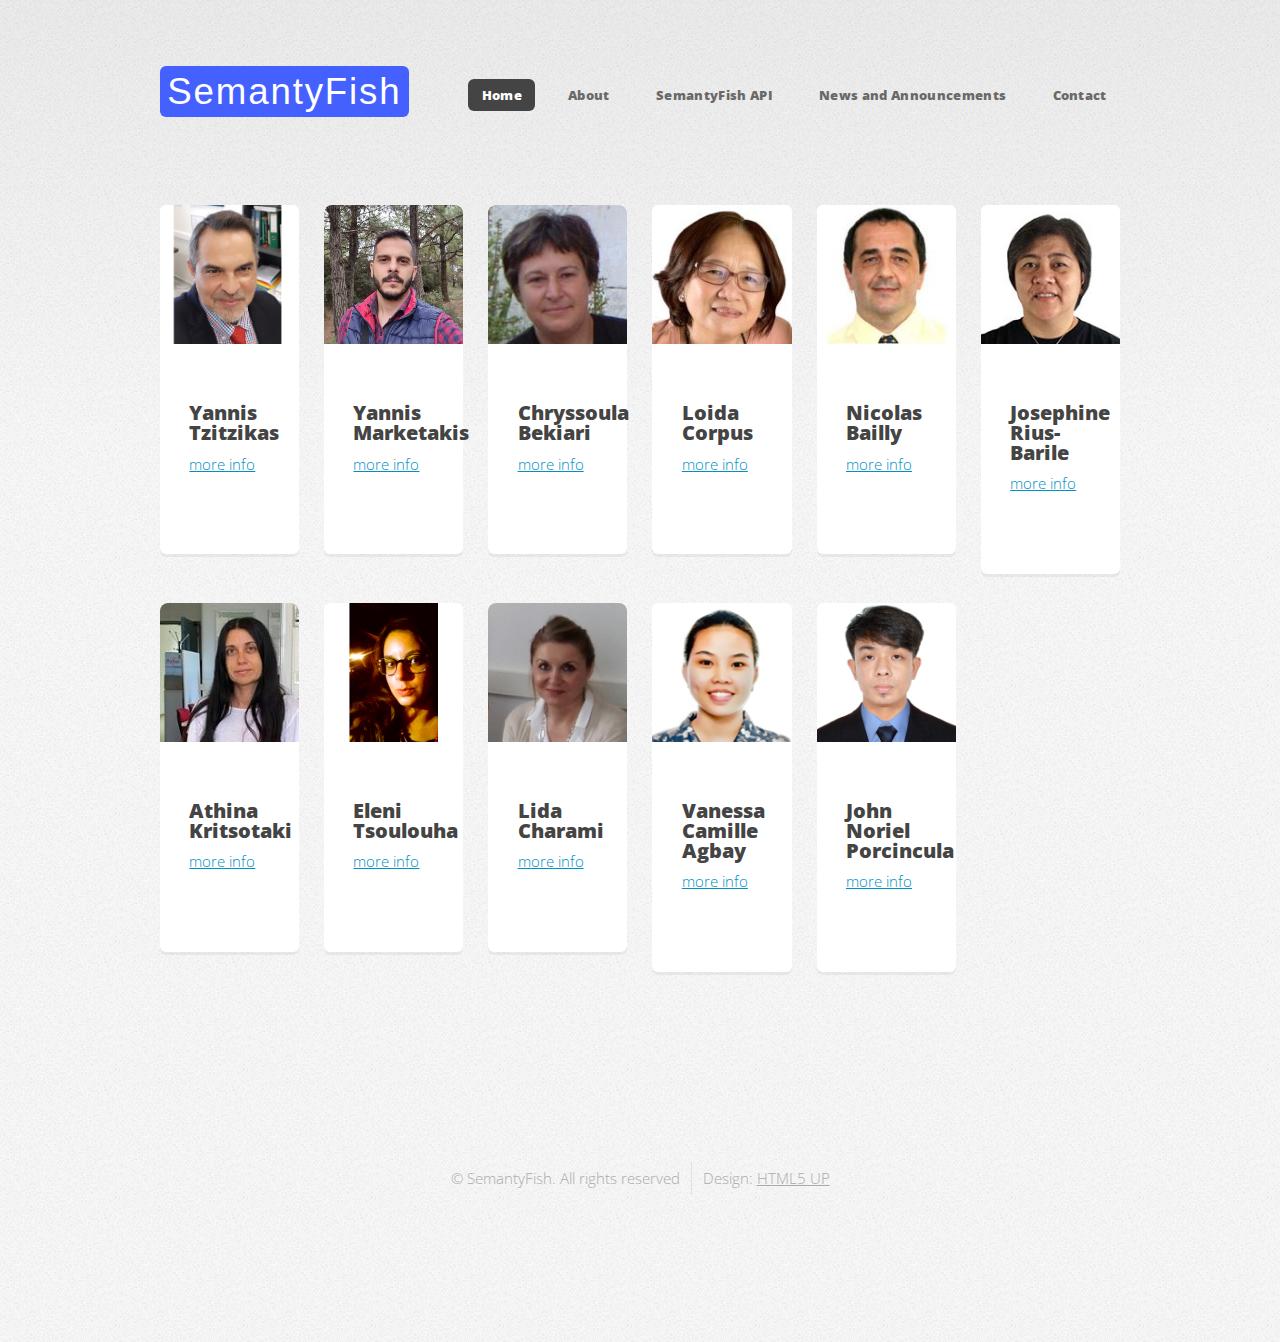
<file: pages/team.html>
<!DOCTYPE HTML>
<!--
	Verti by HTML5 UP
	html5up.net | @ajlkn
	Free for personal and commercial use under the CCA 3.0 license (html5up.net/license)
-->
<html>
	<head>
		<title>SemantyFish - Advancing Visibility, Interoperability and Exploitability of FishBase</title>
		<meta charset="utf-8" />
		<meta name="viewport" content="width=device-width, initial-scale=1, user-scalable=no" />
		<link rel="stylesheet" href="../assets/css/main.css" />
		<link rel="icon" type="image/png" href="../favicon.ico">
	</head>
	<body class="is-preload homepage">
		<div id="page-wrapper">

			<!-- Header -->
				<div id="header-wrapper">
					<header id="header" class="container">

						<!-- Logo -->
							<div id="logo">
								<h1><a href="../index.html">SemantyFish</a></h1>
							</div>

						<!-- Nav -->
							<nav id="nav">
								<ul>
									<li class="current"><a href="../index.html">Home</a></li>
									<li>
										<a href="./about.html">About</a>
										<ul>
											<li><a href="./wp.html">Work packages</a></li>
											<li><a href="./consortium.html">Consortium</a></li>
											<li><a href="#">SemantyFish Team</a></li>
											<li><a href="./fishbase.html">About FishBase</a></li>
										</ul>
									</li>
									<li><a href="./api.html">SemantyFish API</a></li>
									<li><a href="./news.html">News and Announcements</a></li>
									<li><a href="./contact.html">Contact</a></li>
								</ul>
							</nav>

					</header>
				</div>

			<!-- Main -->
			<div id="features-wrapper">
				<div class="container">
					<div class="row">
						<div class="col-2 col-12-medium">

							<!-- Box -->
								<section class="box feature">
									<a href="https://www.ics.forth.gr/isl/person/Tzitzikas/Yannis" target="_blank" class="image featured"><img src="../images/YannisT.png" alt="Yannis Tzitzikas" /></a>
									<div class="inner">
										<header>
											<h2>Yannis Tzitzikas</h2>
											<p><a href="https://www.ics.forth.gr/isl/person/Tzitzikas/Yannis" target="_blank">more info</a></p>
										</header>
									</div>
								</section>

						</div>
						<div class="col-2 col-12-medium">

							<!-- Box -->
								<section class="box feature">
									<a href="https://www.ics.forth.gr/isl/person/Marketakis/Yannis" target="_blank" class="image featured"><img src="../images/YannisM.jpg" alt="Yannis Marketakis" /></a>
									<div class="inner">
										<header>
											<h2>Yannis Marketakis</h2>
											<p><a href="https://www.ics.forth.gr/isl/person/Marketakis/Yannis" target="_blank">more info</a></p>
										</header>
									</div>
								</section>

						</div>
						<div class="col-2 col-12-medium">

							<!-- Box -->
								<section class="box feature">
									<a href="https://www.ics.forth.gr/isl/person/Bekiari/Chrysoula" target="_blank" class="image featured"><img src="../images/Chryssoula.jpg" alt="Chryssoula Bekiari" /></a>
									<div class="inner">
										<header>
											<h2>Chryssoula Bekiari</h2>
											<p><a href="https://www.ics.forth.gr/isl/person/Bekiari/Chrysoula" target="_blank">more info</a></p>
										</header>
									</div>
								</section>

						</div>
						<div class="col-2 col-12-medium">

							<!-- Box -->
								<section class="box feature">
									<a href="https://www.q-quatics.org/loida-s-corpus-phd-executive-director/" target="_blank" class="image featured"><img src="../images/Loida.jpg" alt="Loida Corpus" /></a>
									<div class="inner">
										<header>
											<h2>Loida Corpus</h2>
											<p><a href="https://www.q-quatics.org/loida-s-corpus-phd-executive-director/" target="_blank">more info</a></p>
										</header>
									</div>
								</section>

						</div>
						<div class="col-2 col-12-medium">

							<!-- Box -->
								<section class="box feature">
									<a href="https://www.q-quatics.org/nicolas-bailly-phd-taxonomy-coordinator/" target="_blank" class="image featured"><img src="../images/Nicolas.jpg" alt="Nicolas Bailly" /></a>
									<div class="inner">
										<header>
											<h2>Nicolas Bailly</h2>
											<p><a href="https://www.q-quatics.org/nicolas-bailly-phd-taxonomy-coordinator/" target="_blank">more info</a></p>
										</header>
									</div>
								</section>
						</div>
						<div class="col-2 col-12-medium">

							<!-- Box -->
								<section class="box feature">
									<a href="https://www.q-quatics.org/josephine-rius-barile-bsc-team-leader-it/" target="_blank" class="image featured"><img src="../images/Josephine.jpg" alt="Josephine Rius-Barile" /></a>
									<div class="inner">
										<header>
											<h2>Josephine Rius-Barile</h2>
											<p><a href="https://www.q-quatics.org/josephine-rius-barile-bsc-team-leader-it/" target="_blank">more info</a></p>
										</header>
									</div>
								</section>
						</div>
					</div>
					<div class="row">
						<p></p>
					</div>
					<div class="row">
						<div class="col-2 col-12-medium">

							<!-- Box -->
								<section class="box feature">
									<a href="https://www.ics.forth.gr/isl/person/Kritsotaki/Athina" target="_blank" class="image featured"><img src="../images/Athina.jpg" alt="Athina Kritsotaki" /></a>
									<div class="inner">
										<header>
											<h2>Athina Kritsotaki</h2>
											<p><a href="https://www.ics.forth.gr/isl/person/Kritsotaki/Athina" target="_blank">more info</a></p>
										</header>
									</div>
								</section>

						</div>
						<div class="col-2 col-12-medium">

							<!-- Box -->
								<section class="box feature">
									<a href="https://www.ics.forth.gr/isl/person/Tsoulouha/Eleni" target="_blank" class="image featured"><img src="../images/Eleni.png" alt="Eleni Tsoulouha" /></a>
									<div class="inner">
										<header>
											<h2>Eleni Tsoulouha</h2>
											<p><a href="https://www.ics.forth.gr/isl/person/Tsoulouha/Eleni" target="_blank">more info</a></p>
										</header>
									</div>
								</section>

						</div>
						<div class="col-2 col-12-medium">

							<!-- Box -->
								<section class="box feature">
									<a href="https://www.ics.forth.gr/isl/person/Charami/Lida" target="_blank" class="image featured"><img src="../images/Lida.jpg" alt="Lida Charami" /></a>
									<div class="inner">
										<header>
											<h2>Lida Charami</h2>
											<p><a href="https://www.ics.forth.gr/isl/person/Charami/Lida" target="_blank">more info</a></p>
										</header>
									</div>
								</section>

						</div>
						
						<div class="col-2 col-12-medium">
							<!-- Box -->
								<section class="box feature">
									<a href="https://www.q-quatics.org/vanessa-camille-agbay-bsc-software-engineer/" target="_blank" class="image featured"><img src="../images/Camille.jpg" alt="Vanessa Camille Agbay" /></a>
									<div class="inner">
										<header>
											<h2>Vanessa Camille Agbay</h2>
											<p><a href="https://www.q-quatics.org/vanessa-camille-agbay-bsc-software-engineer/" target="_blank">more info</a></p>
										</header>
									</div>
								</section>
						</div>
						<div class="col-2 col-12-medium">
							<!-- Box -->
								<section class="box feature">
									<a href="https://www.q-quatics.org/john-noriel-porcincula-bsc-software-engineer/" target="_blank" class="image featured"><img src="../images/John.png" alt="John Noriel Porcincula" /></a>
									<div class="inner">
										<header>
											<h2>John Noriel Porcincula</h2>
											<p><a href="https://www.q-quatics.org/john-noriel-porcincula-bsc-software-engineer/" target="_blank">more info</a></p>
										</header>
									</div>
								</section>
						</div>
					</div>
				</div>
			</div>

			<!-- Footer -->
				<div id="footer-wrapper">
					<footer id="footer" class="container">
						<div class="row">
							<div class="col-12">
								<div id="copyright">
									<ul class="menu">
										<li>&copy; SemantyFish. All rights reserved</li><li>Design: <a href="http://html5up.net">HTML5 UP</a></li>
									</ul>
								</div>
							</div>
						</div>
					</footer>
				</div>

			</div>

		<!-- Scripts -->

			<script src="../assets/js/jquery.min.js"></script>
			<script src="../assets/js/jquery.dropotron.min.js"></script>
			<script src="../assets/js/browser.min.js"></script>
			<script src="../assets/js/breakpoints.min.js"></script>
			<script src="../assets/js/util.js"></script>
			<script src="../assets/js/main.js"></script>

	</body>
</html>
</file>
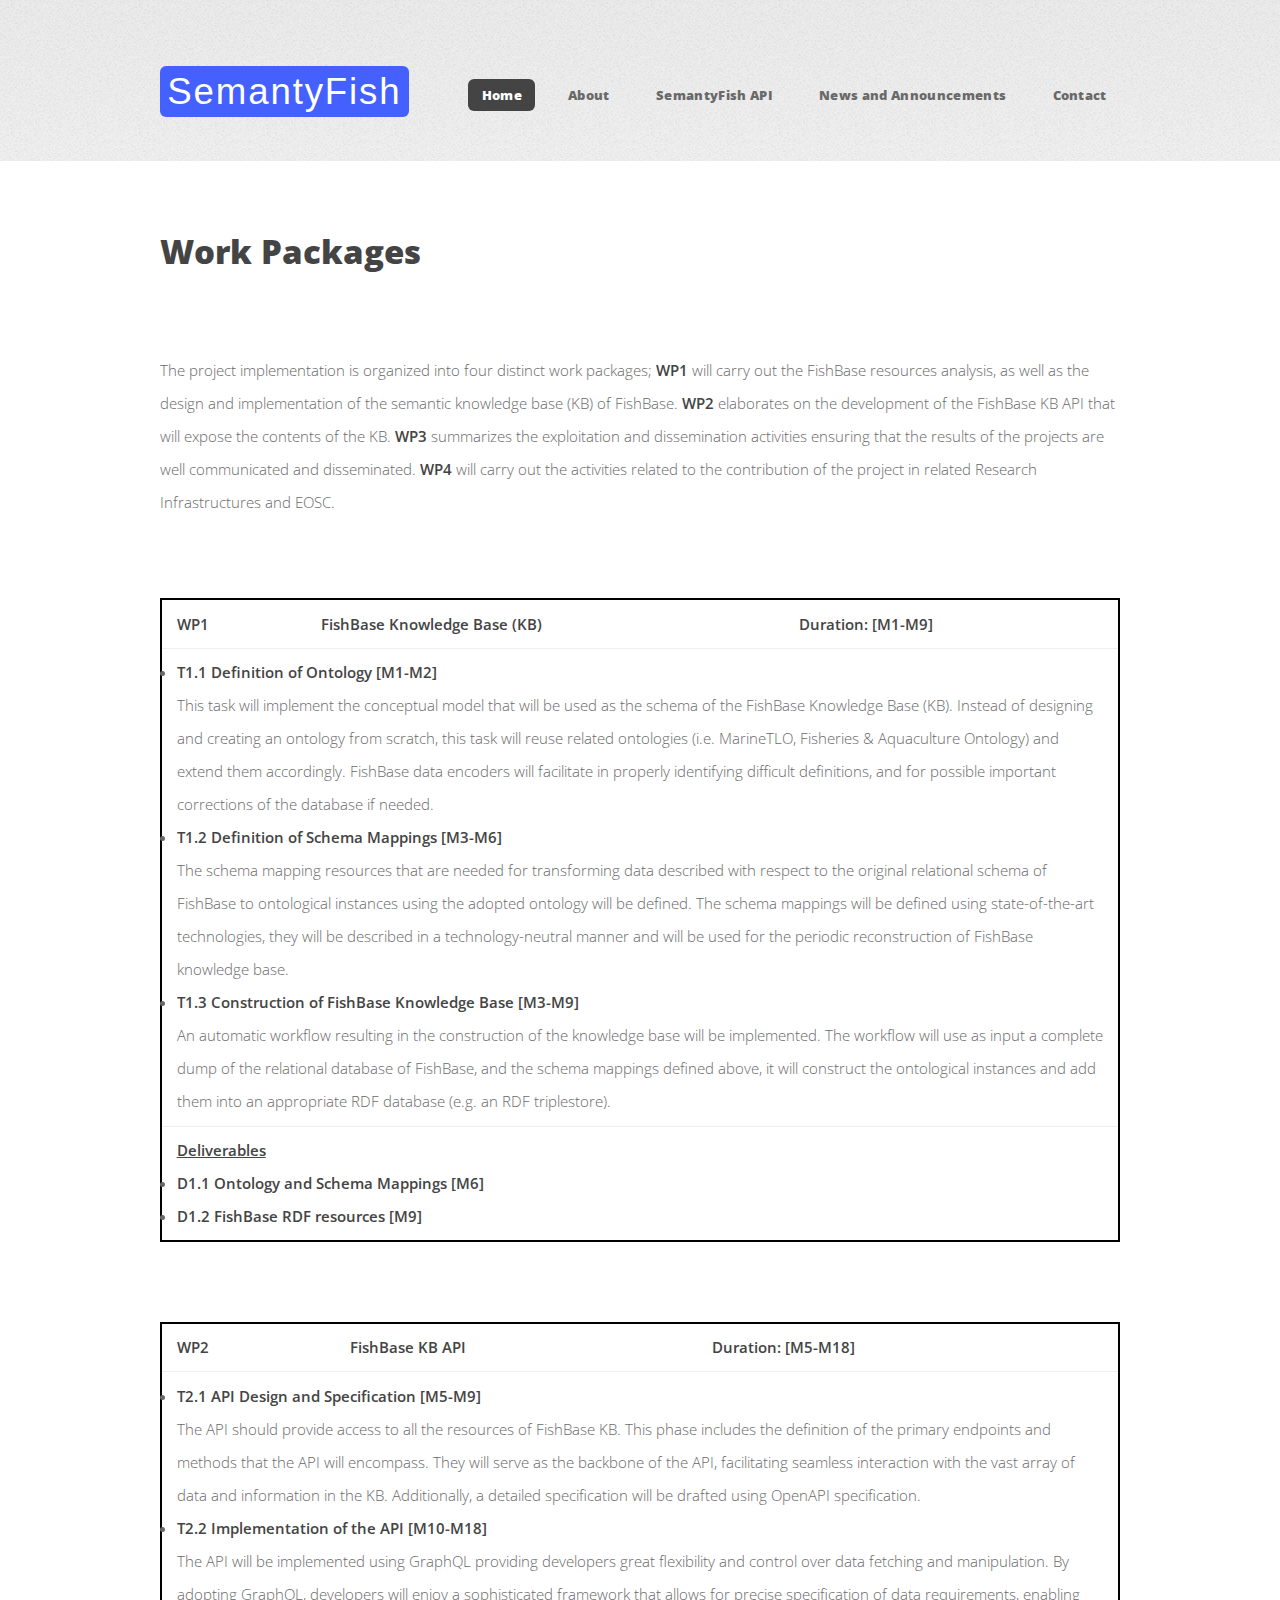
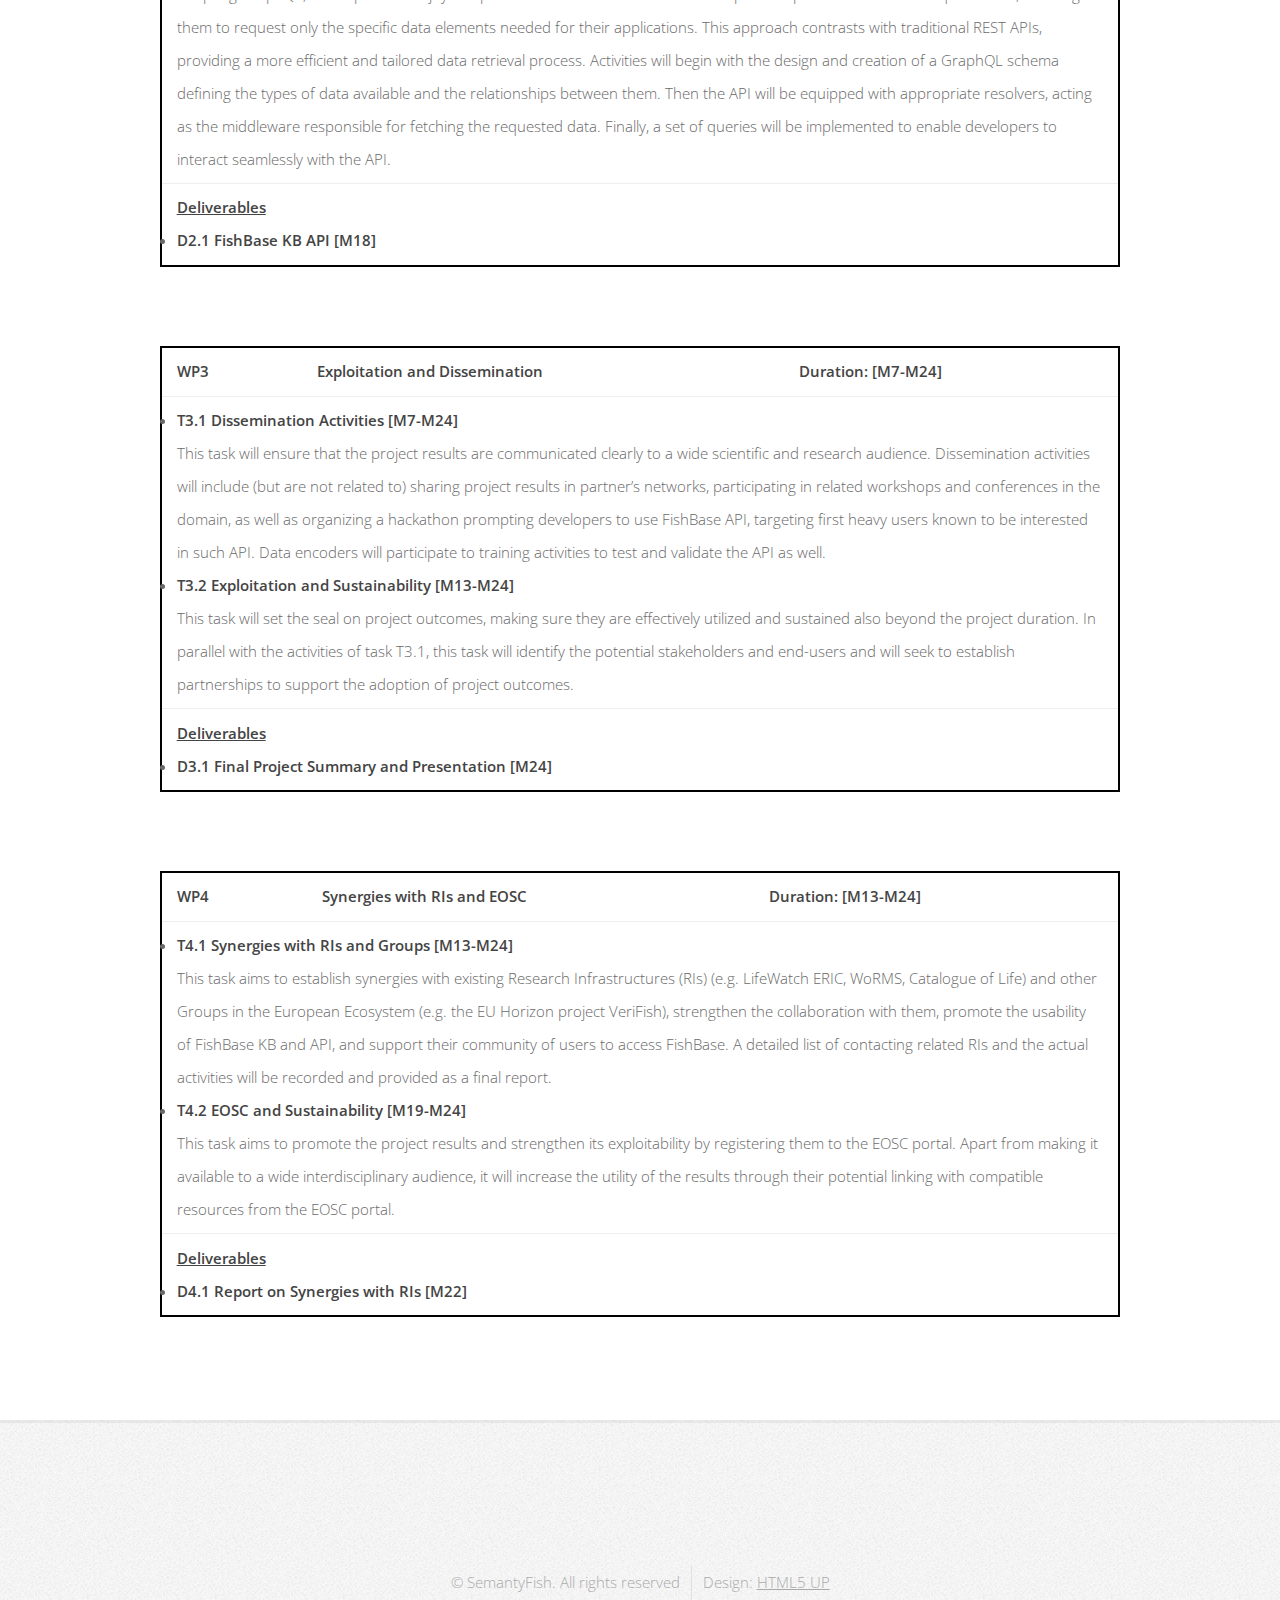
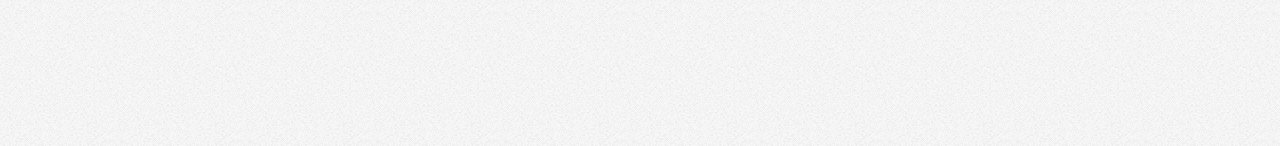
<file: pages/wp.html>
<!DOCTYPE HTML>
<!--
	Verti by HTML5 UP
	html5up.net | @ajlkn
	Free for personal and commercial use under the CCA 3.0 license (html5up.net/license)
-->
<html>
	<head>
		<title>SemantyFish - Advancing Visibility, Interoperability and Exploitability of FishBase</title>
		<meta charset="utf-8" />
		<meta name="viewport" content="width=device-width, initial-scale=1, user-scalable=no" />
		<link rel="stylesheet" href="../assets/css/main.css" />
		<link rel="icon" type="image/png" href="../favicon.ico">
	</head>
	<body class="is-preload homepage">
		<div id="page-wrapper">

			<!-- Header -->
				<div id="header-wrapper">
					<header id="header" class="container">

						<!-- Logo -->
							<div id="logo">
								<h1><a href="../index.html">SemantyFish</a></h1>
							</div>

						<!-- Nav -->
							<nav id="nav">
								<ul>
									<li class="current"><a href="../index.html">Home</a></li>
									<li>
										<a href="./about.html">About</a>
										<ul>
											<li><a href="#">Work packages</a></li>
											<li><a href="./consortium.html">Consortium</a></li>
											<li><a href="./team.html">SemantyFish Team</a></li>
											<li><a href="./fishbase.html">About FishBase</a></li>
										</ul>
									</li>
									<li><a href="./api.html">SemantyFish API</a></li>
									<li><a href="./news.html">News and Announcements</a></li>
									<li><a href="./contact.html">Contact</a></li>
								</ul>
							</nav>

					</header>
				</div>

			<!-- Main -->
				<div id="main-wrapper">
					<div class="container">
						<div class="row gtr-200">
							<div class="col-12">
								<h2>Work Packages</h2>
							</div>
							
							<div class="col-12">
								<p>The project implementation is organized into four distinct work packages; 
									<b>WP1</b> will carry out the FishBase resources analysis, as well as the design and implementation of the semantic knowledge base (KB) 
									of FishBase. <b>WP2</b> elaborates on the development of the FishBase KB API that will expose the contents of the KB. 
									<b>WP3</b> summarizes the exploitation and dissemination activities ensuring that the results of the projects are well 
									communicated and disseminated. <b>WP4</b> will carry out the activities related to the contribution of the project in related Research 
									Infrastructures and EOSC. 
								</p>
							</div>

							<div class="col-12">
								<table>
									<tr>
										<td><b>WP1</b></td>
										<td><b>FishBase Knowledge Base (KB)</b></td>
										<td><b>Duration: [M1-M9]</b></td>
									</tr>
									<tr>
										<td colspan="3">
											<li><strong>T1.1 Definition of Ontology [M1-M2]</strong></li>
											This task will implement the conceptual model that will be used as the schema of the FishBase Knowledge Base (KB). 
											Instead of designing and creating an ontology from scratch, this task will reuse related ontologies 
											(i.e. MarineTLO, Fisheries &amp; Aquaculture Ontology) and extend them accordingly. 
											FishBase data encoders will facilitate in properly identifying difficult definitions, and for possible important corrections of 
											the database if needed. <br>
											<li><strong>T1.2 Definition of Schema Mappings [M3-M6]</strong></li>
											The schema mapping resources that are needed for transforming data described with respect to the original relational schema of 
											FishBase to ontological instances using the adopted ontology will be defined. The schema mappings will be defined using 
											state-of-the-art technologies, they will be described in a technology-neutral manner and will be used for the periodic 
											reconstruction of FishBase knowledge base. <br>
											<li><strong>T1.3 Construction of FishBase Knowledge Base [M3-M9]</strong></li>
											An automatic workflow resulting in the construction of the knowledge base will be implemented. The workflow will use as input a 
											complete dump of the relational database of FishBase, and the schema mappings defined above, it will construct the ontological
											instances and add them into an appropriate RDF database (e.g. an RDF triplestore).
										</td>
									</tr>
									<tr>
										<td colspan="3">
											<strong><span style="text-decoration: underline;">Deliverables </span></strong>
											<li><strong>D1.1 Ontology and Schema Mappings [M6]</strong></li>
											<li><strong>D1.2 FishBase RDF resources [M9]</strong></li>
										</td>
									</tr>
								</table>
							</div>

							<div class="col-12">
								<table>
									<tr>
										<td><b>WP2</b></td>
										<td><b>FishBase KB API</b></td>
										<td><b>Duration: [M5-M18]</b></td>
									</tr>
									<tr>
										<td colspan="3">
											<li><strong>T2.1 API Design and Specification [M5-M9]</strong></li>
											The API should provide access to all the resources of FishBase KB.
											This phase includes the definition of the primary endpoints and methods that the API will encompass. 
											They will serve as the backbone of the API, facilitating seamless interaction with the vast array of data and information in the KB.
											Additionally, a detailed specification will be drafted using OpenAPI specification.<br>
											<li><strong>T2.2 Implementation of the API [M10-M18]</strong></li>
											The API will be implemented using GraphQL providing developers great flexibility and control over data fetching and manipulation. 
											By adopting GraphQL, developers will enjoy a sophisticated framework that allows for precise specification of data requirements, 
											enabling them to request only the specific data elements needed for their applications. This approach contrasts with traditional 
											REST APIs, providing a more efficient and tailored data retrieval process. Activities will begin with the design and creation of a 
											GraphQL schema defining the types of data available and the relationships between them. 
											Then the API will be equipped with appropriate resolvers, acting as the middleware responsible for fetching the requested data. 
											Finally, a set of queries will be implemented to enable developers to interact seamlessly with the API. <br>
										</td>
									</tr>
									<tr>
										<td colspan="3">
											<strong><span style="text-decoration: underline;">Deliverables </span></strong>
											<li><strong>D2.1 FishBase KB API [M18]</strong></li>
										</td>
									</tr>
								</table>
							</div>

							<div class="col-12">
								<table>
									<tr>
										<td><b>WP3</b></td>
										<td><b>Exploitation and Dissemination</b></td>
										<td><b>Duration: [M7-M24]</b></td>
									</tr>
									<tr>
										<td colspan="3">
											<li><strong>T3.1 Dissemination Activities [M7-M24]</strong></li>
											This task will ensure that the project results are communicated clearly to a wide scientific and research audience. 
											Dissemination activities will include (but are not related to) sharing project results in partner’s networks,
											participating in related workshops and conferences in the domain, as well as organizing a hackathon prompting
											developers to use FishBase API, targeting first heavy users known to be interested in such API. 
											Data encoders will participate to training activities to test and validate the API as well.<br>
											<li><strong>T3.2 Exploitation and Sustainability [M13-M24]</strong></li>
											This task will set the seal on project outcomes, making sure they are effectively utilized and sustained also beyond the project duration. 
											In parallel with the activities of task T3.1, this task will identify the potential stakeholders and end-users and will seek to 
											establish partnerships to support the adoption of project outcomes. <br>
										</td>
									</tr>
									<tr>
										<td colspan="3">
											<strong><span style="text-decoration: underline;">Deliverables </span></strong>
											<li><strong>D3.1 Final Project Summary and Presentation [M24]</strong></li>
										</td>
									</tr>
								</table>
							</div>

							<div class="col-12">
								<table>
									<tr>
										<td><b>WP4</b></td>
										<td><b>Synergies with RIs and EOSC</b></td>
										<td><b>Duration: [M13-M24]</b></td>
									</tr>
									<tr>
										<td colspan="3">
											<li><strong>T4.1 Synergies with RIs and Groups [M13-M24]</strong></li>
											This task aims to establish synergies with existing Research Infrastructures (RIs) 
											(e.g. LifeWatch ERIC, WoRMS, Catalogue of Life) and other Groups in the European Ecosystem (e.g. the EU Horizon project VeriFish), 
											strengthen the collaboration with them, promote the usability of FishBase KB and API, 
											and support their community of users to access FishBase. 
											A detailed list of contacting related RIs and the actual activities will be recorded and provided as a final report.<br>
											<li><strong>T4.2 EOSC and Sustainability [M19-M24]</strong></li>
											This task aims to promote the project results and strengthen its exploitability by registering them to the EOSC portal. 
											Apart from making it available to a wide interdisciplinary audience, it will increase the utility of the results through their 
											potential linking with compatible resources from the EOSC portal. <br>
										</td>
									</tr>
									<tr>
										<td colspan="3">
											<strong><span style="text-decoration: underline;">Deliverables </span></strong>
											<li><strong>D4.1 Report on Synergies with RIs [M22]</strong></li>
										</td>
									</tr>
								</table>
							</div>
						</div>
					</div>
				</div>

			<!-- Footer -->
				<div id="footer-wrapper">
					<footer id="footer" class="container">
						<div class="row">
							<div class="col-12">
								<div id="copyright">
									<ul class="menu">
										<li>&copy; SemantyFish. All rights reserved</li><li>Design: <a href="http://html5up.net">HTML5 UP</a></li>
									</ul>
								</div>
							</div>
						</div>
					</footer>
				</div>

			</div>

		<!-- Scripts -->

			<script src="../assets/js/jquery.min.js"></script>
			<script src="../assets/js/jquery.dropotron.min.js"></script>
			<script src="../assets/js/browser.min.js"></script>
			<script src="../assets/js/breakpoints.min.js"></script>
			<script src="../assets/js/util.js"></script>
			<script src="../assets/js/main.js"></script>

	</body>
</html>
</file>
<file: assets/css/main.css>
@import url("fontawesome-all.min.css");
@import url("https://fonts.googleapis.com/css?family=Oleo+Script:400|Open+Sans:300,300italic,600,600italic,800");

/*
	Verti by HTML5 UP
	html5up.net | @ajlkn
	Free for personal and commercial use under the CCA 3.0 license (html5up.net/license)
*/

html, body, div, span, applet, object,
iframe, h1, h2, h3, h4, h5, h6, p, blockquote,
pre, a, abbr, acronym, address, big, cite,
code, del, dfn, em, img, ins, kbd, q, s, samp,
small, strike, strong, sub, sup, tt, var, b,
u, i, center, dl, dt, dd, ol, ul, li, fieldset,
form, label, legend, table, caption, tbody,
tfoot, thead, tr, th, td, article, aside,
canvas, details, embed, figure, figcaption,
footer, header, hgroup, menu, nav, output, ruby,
section, summary, time, mark, audio, video {
	margin: 0;
	padding: 0;
	border: 0;
	font-size: 100%;
	font: inherit;
	vertical-align: baseline;}

article, aside, details, figcaption, figure,
footer, header, hgroup, menu, nav, section {
	display: block;}

body {
	line-height: 1;
}

ol, ul {
	list-style: none;
}

blockquote, q {
	quotes: none;
}

	blockquote:before, blockquote:after, q:before, q:after {
		content: '';
		content: none;
	}

table {
	border-collapse: collapse;
	border-spacing: 0;
}

body {
	-webkit-text-size-adjust: none;
}

mark {
	background-color: transparent;
	color: inherit;
}

input::-moz-focus-inner {
	border: 0;
	padding: 0;
}

input, select, textarea {
	-moz-appearance: none;
	-webkit-appearance: none;
	-ms-appearance: none;
	appearance: none;
}

/* Basic */

	@-ms-viewport {
		width: device-width;
	}

	html {
		box-sizing: border-box;
	}

	*, *:before, *:after {
		box-sizing: inherit;
	}

	body {
		background-image: -moz-linear-gradient(top, rgba(0, 0, 0, 0.05), rgba(0, 0, 0, 0)), url("images/bg01.png");
		background-image: -webkit-linear-gradient(top, rgba(0, 0, 0, 0.05), rgba(0, 0, 0, 0)), url("images/bg01.png");
		background-image: -ms-linear-gradient(top, rgba(0, 0, 0, 0.05), rgba(0, 0, 0, 0)), url("images/bg01.png");
		background-image: linear-gradient(top, rgba(0, 0, 0, 0.05), rgba(0, 0, 0, 0)), url("images/bg01.png");
		background-color: #f7f7f7;
		background-position: top left, top left;
		background-repeat: repeat-x, repeat;
		background-size: 100% 30em, auto;
		font-family: 'Open Sans', sans-serif;
		font-size: 13pt;
		color: #696969;
		font-weight: 300;
		line-height: 2.25em;
	}

		body.is-preload *, body.is-preload *:before, body.is-preload *:after {
			-moz-animation: none !important;
			-webkit-animation: none !important;
			-ms-animation: none !important;
			animation: none !important;
			-moz-transition: none !important;
			-webkit-transition: none !important;
			-ms-transition: none !important;
			transition: none !important;
		}

	input, select, textarea {
		font-family: 'Open Sans', sans-serif;
		font-size: 13pt;
		color: #696969;
		font-weight: 300;
		line-height: 2.25em;
	}

	a {
		color: #0090c5;
		text-decoration: underline;
	}

		a:hover {
			text-decoration: none;
		}

	h1, h2, h3, h4, h5, h6 {
		color: #444;
		font-weight: 800;
	}

		h1 a, h2 a, h3 a, h4 a, h5 a, h6 a {
			color: inherit;
			text-decoration: none;
			outline: 0;
		}

	h2 {
		font-size: 2.25em;
		margin: 0 0 1.1em 0;
		line-height: 1em;
	}

	h3 {
		font-size: 1.35em;
		margin: 0 0 1em 0;
	}

	b, strong {
		font-weight: 600;
		color: #444;
	}

	i, em {
		font-style: italic;
	}

	br.clear {
		clear: both;
	}

	sub {
		position: relative;
		top: 0.5em;
		font-size: 0.8em;
	}

	sup {
		position: relative;
		top: -0.5em;
		font-size: 0.8em;
	}

	hr {
		border: 0;
		border-top: solid 1px #eee;
	}

	blockquote {
		border-left: solid 0.5em #eee;
		padding: 1em 0 1em 2em;
		font-style: italic;
	}

	p, ul, ol, dl, table {
		margin-bottom: 2em;
	}

/* Container */

	.container {
		margin: 0 auto;
		max-width: 100%;
		width: 1400px;
	}

		@media screen and (max-width: 1680px) {

			.container {
				width: 1200px;
			}

		}

		@media screen and (max-width: 1280px) {

			.container {
				width: 960px;
			}

		}

		@media screen and (max-width: 980px) {

			.container {
				width: 90%;
			}

		}

		@media screen and (max-width: 736px) {

			.container {
				width: 100%;
			}

		}

/* Row */

	.row {
		display: flex;
		flex-wrap: wrap;
		box-sizing: border-box;
		align-items: stretch;
	}

		.row > * {
			box-sizing: border-box;
		}

		.row.gtr-uniform > * > :last-child {
			margin-bottom: 0;
		}

		.row.aln-left {
			justify-content: flex-start;
		}

		.row.aln-center {
			justify-content: center;
		}

		.row.aln-right {
			justify-content: flex-end;
		}

		.row.aln-top {
			align-items: flex-start;
		}

		.row.aln-middle {
			align-items: center;
		}

		.row.aln-bottom {
			align-items: flex-end;
		}

		.row > .imp {
			order: -1;
		}

		.row > .col-1 {
			width: 8.33333%;
		}

		.row > .off-1 {
			margin-left: 8.33333%;
		}

		.row > .col-2 {
			width: 16.66667%;
		}

		.row > .off-2 {
			margin-left: 16.66667%;
		}

		.row > .col-3 {
			width: 25%;
		}

		.row > .off-3 {
			margin-left: 25%;
		}

		.row > .col-4 {
			width: 33.33333%;
		}

		.row > .off-4 {
			margin-left: 33.33333%;
		}

		.row > .col-5 {
			width: 41.66667%;
		}

		.row > .off-5 {
			margin-left: 41.66667%;
		}

		.row > .col-6 {
			width: 50%;
		}

		.row > .off-6 {
			margin-left: 50%;
		}

		.row > .col-7 {
			width: 58.33333%;
		}

		.row > .off-7 {
			margin-left: 58.33333%;
		}

		.row > .col-8 {
			width: 66.66667%;
		}

		.row > .off-8 {
			margin-left: 66.66667%;
		}

		.row > .col-9 {
			width: 75%;
		}

		.row > .off-9 {
			margin-left: 75%;
		}

		.row > .col-10 {
			width: 83.33333%;
		}

		.row > .off-10 {
			margin-left: 83.33333%;
		}

		.row > .col-11 {
			width: 91.66667%;
		}

		.row > .off-11 {
			margin-left: 91.66667%;
		}

		.row > .col-12 {
			width: 100%;
		}

		.row > .off-12 {
			margin-left: 100%;
		}

		.row.gtr-0 {
			margin-top: 0px;
			margin-left: 0px;
		}

			.row.gtr-0 > * {
				padding: 0px 0 0 0px;
			}

			.row.gtr-0.gtr-uniform {
				margin-top: 0px;
			}

				.row.gtr-0.gtr-uniform > * {
					padding-top: 0px;
				}

		.row.gtr-25 {
			margin-top: -10px;
			margin-left: -10px;
		}

			.row.gtr-25 > * {
				padding: 10px 0 0 10px;
			}

			.row.gtr-25.gtr-uniform {
				margin-top: -10px;
			}

				.row.gtr-25.gtr-uniform > * {
					padding-top: 10px;
				}

		.row.gtr-50 {
			margin-top: -20px;
			margin-left: -20px;
		}

			.row.gtr-50 > * {
				padding: 20px 0 0 20px;
			}

			.row.gtr-50.gtr-uniform {
				margin-top: -20px;
			}

				.row.gtr-50.gtr-uniform > * {
					padding-top: 20px;
				}

		.row {
			margin-top: -40px;
			margin-left: -40px;
		}

			.row > * {
				padding: 40px 0 0 40px;
			}

			.row.gtr-uniform {
				margin-top: -40px;
			}

				.row.gtr-uniform > * {
					padding-top: 40px;
				}

		.row.gtr-150 {
			margin-top: -60px;
			margin-left: -60px;
		}

			.row.gtr-150 > * {
				padding: 60px 0 0 60px;
			}

			.row.gtr-150.gtr-uniform {
				margin-top: -60px;
			}

				.row.gtr-150.gtr-uniform > * {
					padding-top: 60px;
				}

		.row.gtr-200 {
			margin-top: -80px;
			margin-left: -80px;
		}

			.row.gtr-200 > * {
				padding: 80px 0 0 80px;
			}

			.row.gtr-200.gtr-uniform {
				margin-top: -80px;
			}

				.row.gtr-200.gtr-uniform > * {
					padding-top: 80px;
				}

		@media screen and (max-width: 1680px) {

			.row {
				display: flex;
				flex-wrap: wrap;
				box-sizing: border-box;
				align-items: stretch;
			}

				.row > * {
					box-sizing: border-box;
				}

				.row.gtr-uniform > * > :last-child {
					margin-bottom: 0;
				}

				.row.aln-left {
					justify-content: flex-start;
				}

				.row.aln-center {
					justify-content: center;
				}

				.row.aln-right {
					justify-content: flex-end;
				}

				.row.aln-top {
					align-items: flex-start;
				}

				.row.aln-middle {
					align-items: center;
				}

				.row.aln-bottom {
					align-items: flex-end;
				}

				.row > .imp-xlarge {
					order: -1;
				}

				.row > .col-1-xlarge {
					width: 8.33333%;
				}

				.row > .off-1-xlarge {
					margin-left: 8.33333%;
				}

				.row > .col-2-xlarge {
					width: 16.66667%;
				}

				.row > .off-2-xlarge {
					margin-left: 16.66667%;
				}

				.row > .col-3-xlarge {
					width: 25%;
				}

				.row > .off-3-xlarge {
					margin-left: 25%;
				}

				.row > .col-4-xlarge {
					width: 33.33333%;
				}

				.row > .off-4-xlarge {
					margin-left: 33.33333%;
				}

				.row > .col-5-xlarge {
					width: 41.66667%;
				}

				.row > .off-5-xlarge {
					margin-left: 41.66667%;
				}

				.row > .col-6-xlarge {
					width: 50%;
				}

				.row > .off-6-xlarge {
					margin-left: 50%;
				}

				.row > .col-7-xlarge {
					width: 58.33333%;
				}

				.row > .off-7-xlarge {
					margin-left: 58.33333%;
				}

				.row > .col-8-xlarge {
					width: 66.66667%;
				}

				.row > .off-8-xlarge {
					margin-left: 66.66667%;
				}

				.row > .col-9-xlarge {
					width: 75%;
				}

				.row > .off-9-xlarge {
					margin-left: 75%;
				}

				.row > .col-10-xlarge {
					width: 83.33333%;
				}

				.row > .off-10-xlarge {
					margin-left: 83.33333%;
				}

				.row > .col-11-xlarge {
					width: 91.66667%;
				}

				.row > .off-11-xlarge {
					margin-left: 91.66667%;
				}

				.row > .col-12-xlarge {
					width: 100%;
				}

				.row > .off-12-xlarge {
					margin-left: 100%;
				}

				.row.gtr-0 {
					margin-top: 0px;
					margin-left: 0px;
				}

					.row.gtr-0 > * {
						padding: 0px 0 0 0px;
					}

					.row.gtr-0.gtr-uniform {
						margin-top: 0px;
					}

						.row.gtr-0.gtr-uniform > * {
							padding-top: 0px;
						}

				.row.gtr-25 {
					margin-top: -10px;
					margin-left: -10px;
				}

					.row.gtr-25 > * {
						padding: 10px 0 0 10px;
					}

					.row.gtr-25.gtr-uniform {
						margin-top: -10px;
					}

						.row.gtr-25.gtr-uniform > * {
							padding-top: 10px;
						}

				.row.gtr-50 {
					margin-top: -20px;
					margin-left: -20px;
				}

					.row.gtr-50 > * {
						padding: 20px 0 0 20px;
					}

					.row.gtr-50.gtr-uniform {
						margin-top: -20px;
					}

						.row.gtr-50.gtr-uniform > * {
							padding-top: 20px;
						}

				.row {
					margin-top: -40px;
					margin-left: -40px;
				}

					.row > * {
						padding: 40px 0 0 40px;
					}

					.row.gtr-uniform {
						margin-top: -40px;
					}

						.row.gtr-uniform > * {
							padding-top: 40px;
						}

				.row.gtr-150 {
					margin-top: -60px;
					margin-left: -60px;
				}

					.row.gtr-150 > * {
						padding: 60px 0 0 60px;
					}

					.row.gtr-150.gtr-uniform {
						margin-top: -60px;
					}

						.row.gtr-150.gtr-uniform > * {
							padding-top: 60px;
						}

				.row.gtr-200 {
					margin-top: -80px;
					margin-left: -80px;
				}

					.row.gtr-200 > * {
						padding: 80px 0 0 80px;
					}

					.row.gtr-200.gtr-uniform {
						margin-top: -80px;
					}

						.row.gtr-200.gtr-uniform > * {
							padding-top: 80px;
						}

		}

		@media screen and (max-width: 1280px) {

			.row {
				display: flex;
				flex-wrap: wrap;
				box-sizing: border-box;
				align-items: stretch;
			}

				.row > * {
					box-sizing: border-box;
				}

				.row.gtr-uniform > * > :last-child {
					margin-bottom: 0;
				}

				.row.aln-left {
					justify-content: flex-start;
				}

				.row.aln-center {
					justify-content: center;
				}

				.row.aln-right {
					justify-content: flex-end;
				}

				.row.aln-top {
					align-items: flex-start;
				}

				.row.aln-middle {
					align-items: center;
				}

				.row.aln-bottom {
					align-items: flex-end;
				}

				.row > .imp-large {
					order: -1;
				}

				.row > .col-1-large {
					width: 8.33333%;
				}

				.row > .off-1-large {
					margin-left: 8.33333%;
				}

				.row > .col-2-large {
					width: 16.66667%;
				}

				.row > .off-2-large {
					margin-left: 16.66667%;
				}

				.row > .col-3-large {
					width: 25%;
				}

				.row > .off-3-large {
					margin-left: 25%;
				}

				.row > .col-4-large {
					width: 33.33333%;
				}

				.row > .off-4-large {
					margin-left: 33.33333%;
				}

				.row > .col-5-large {
					width: 41.66667%;
				}

				.row > .off-5-large {
					margin-left: 41.66667%;
				}

				.row > .col-6-large {
					width: 50%;
				}

				.row > .off-6-large {
					margin-left: 50%;
				}

				.row > .col-7-large {
					width: 58.33333%;
				}

				.row > .off-7-large {
					margin-left: 58.33333%;
				}

				.row > .col-8-large {
					width: 66.66667%;
				}

				.row > .off-8-large {
					margin-left: 66.66667%;
				}

				.row > .col-9-large {
					width: 75%;
				}

				.row > .off-9-large {
					margin-left: 75%;
				}

				.row > .col-10-large {
					width: 83.33333%;
				}

				.row > .off-10-large {
					margin-left: 83.33333%;
				}

				.row > .col-11-large {
					width: 91.66667%;
				}

				.row > .off-11-large {
					margin-left: 91.66667%;
				}

				.row > .col-12-large {
					width: 100%;
				}

				.row > .off-12-large {
					margin-left: 100%;
				}

				.row.gtr-0 {
					margin-top: 0px;
					margin-left: 0px;
				}

					.row.gtr-0 > * {
						padding: 0px 0 0 0px;
					}

					.row.gtr-0.gtr-uniform {
						margin-top: 0px;
					}

						.row.gtr-0.gtr-uniform > * {
							padding-top: 0px;
						}

				.row.gtr-25 {
					margin-top: -6.25px;
					margin-left: -6.25px;
				}

					.row.gtr-25 > * {
						padding: 6.25px 0 0 6.25px;
					}

					.row.gtr-25.gtr-uniform {
						margin-top: -6.25px;
					}

						.row.gtr-25.gtr-uniform > * {
							padding-top: 6.25px;
						}

				.row.gtr-50 {
					margin-top: -12.5px;
					margin-left: -12.5px;
				}

					.row.gtr-50 > * {
						padding: 12.5px 0 0 12.5px;
					}

					.row.gtr-50.gtr-uniform {
						margin-top: -12.5px;
					}

						.row.gtr-50.gtr-uniform > * {
							padding-top: 12.5px;
						}

				.row {
					margin-top: -25px;
					margin-left: -25px;
				}

					.row > * {
						padding: 25px 0 0 25px;
					}

					.row.gtr-uniform {
						margin-top: -25px;
					}

						.row.gtr-uniform > * {
							padding-top: 25px;
						}

				.row.gtr-150 {
					margin-top: -37.5px;
					margin-left: -37.5px;
				}

					.row.gtr-150 > * {
						padding: 37.5px 0 0 37.5px;
					}

					.row.gtr-150.gtr-uniform {
						margin-top: -37.5px;
					}

						.row.gtr-150.gtr-uniform > * {
							padding-top: 37.5px;
						}

				.row.gtr-200 {
					margin-top: -50px;
					margin-left: -50px;
				}

					.row.gtr-200 > * {
						padding: 50px 0 0 50px;
					}

					.row.gtr-200.gtr-uniform {
						margin-top: -50px;
					}

						.row.gtr-200.gtr-uniform > * {
							padding-top: 50px;
						}

		}

		@media screen and (max-width: 980px) {

			.row {
				display: flex;
				flex-wrap: wrap;
				box-sizing: border-box;
				align-items: stretch;
			}

				.row > * {
					box-sizing: border-box;
				}

				.row.gtr-uniform > * > :last-child {
					margin-bottom: 0;
				}

				.row.aln-left {
					justify-content: flex-start;
				}

				.row.aln-center {
					justify-content: center;
				}

				.row.aln-right {
					justify-content: flex-end;
				}

				.row.aln-top {
					align-items: flex-start;
				}

				.row.aln-middle {
					align-items: center;
				}

				.row.aln-bottom {
					align-items: flex-end;
				}

				.row > .imp-medium {
					order: -1;
				}

				.row > .col-1-medium {
					width: 8.33333%;
				}

				.row > .off-1-medium {
					margin-left: 8.33333%;
				}

				.row > .col-2-medium {
					width: 16.66667%;
				}

				.row > .off-2-medium {
					margin-left: 16.66667%;
				}

				.row > .col-3-medium {
					width: 25%;
				}

				.row > .off-3-medium {
					margin-left: 25%;
				}

				.row > .col-4-medium {
					width: 33.33333%;
				}

				.row > .off-4-medium {
					margin-left: 33.33333%;
				}

				.row > .col-5-medium {
					width: 41.66667%;
				}

				.row > .off-5-medium {
					margin-left: 41.66667%;
				}

				.row > .col-6-medium {
					width: 50%;
				}

				.row > .off-6-medium {
					margin-left: 50%;
				}

				.row > .col-7-medium {
					width: 58.33333%;
				}

				.row > .off-7-medium {
					margin-left: 58.33333%;
				}

				.row > .col-8-medium {
					width: 66.66667%;
				}

				.row > .off-8-medium {
					margin-left: 66.66667%;
				}

				.row > .col-9-medium {
					width: 75%;
				}

				.row > .off-9-medium {
					margin-left: 75%;
				}

				.row > .col-10-medium {
					width: 83.33333%;
				}

				.row > .off-10-medium {
					margin-left: 83.33333%;
				}

				.row > .col-11-medium {
					width: 91.66667%;
				}

				.row > .off-11-medium {
					margin-left: 91.66667%;
				}

				.row > .col-12-medium {
					width: 100%;
				}

				.row > .off-12-medium {
					margin-left: 100%;
				}

				.row.gtr-0 {
					margin-top: 0px;
					margin-left: 0px;
				}

					.row.gtr-0 > * {
						padding: 0px 0 0 0px;
					}

					.row.gtr-0.gtr-uniform {
						margin-top: 0px;
					}

						.row.gtr-0.gtr-uniform > * {
							padding-top: 0px;
						}

				.row.gtr-25 {
					margin-top: -6.25px;
					margin-left: -6.25px;
				}

					.row.gtr-25 > * {
						padding: 6.25px 0 0 6.25px;
					}

					.row.gtr-25.gtr-uniform {
						margin-top: -6.25px;
					}

						.row.gtr-25.gtr-uniform > * {
							padding-top: 6.25px;
						}

				.row.gtr-50 {
					margin-top: -12.5px;
					margin-left: -12.5px;
				}

					.row.gtr-50 > * {
						padding: 12.5px 0 0 12.5px;
					}

					.row.gtr-50.gtr-uniform {
						margin-top: -12.5px;
					}

						.row.gtr-50.gtr-uniform > * {
							padding-top: 12.5px;
						}

				.row {
					margin-top: -25px;
					margin-left: -25px;
				}

					.row > * {
						padding: 25px 0 0 25px;
					}

					.row.gtr-uniform {
						margin-top: -25px;
					}

						.row.gtr-uniform > * {
							padding-top: 25px;
						}

				.row.gtr-150 {
					margin-top: -37.5px;
					margin-left: -37.5px;
				}

					.row.gtr-150 > * {
						padding: 37.5px 0 0 37.5px;
					}

					.row.gtr-150.gtr-uniform {
						margin-top: -37.5px;
					}

						.row.gtr-150.gtr-uniform > * {
							padding-top: 37.5px;
						}

				.row.gtr-200 {
					margin-top: -50px;
					margin-left: -50px;
				}

					.row.gtr-200 > * {
						padding: 50px 0 0 50px;
					}

					.row.gtr-200.gtr-uniform {
						margin-top: -50px;
					}

						.row.gtr-200.gtr-uniform > * {
							padding-top: 50px;
						}

		}

		@media screen and (max-width: 736px) {

			.row {
				display: flex;
				flex-wrap: wrap;
				box-sizing: border-box;
				align-items: stretch;
			}

				.row > * {
					box-sizing: border-box;
				}

				.row.gtr-uniform > * > :last-child {
					margin-bottom: 0;
				}

				.row.aln-left {
					justify-content: flex-start;
				}

				.row.aln-center {
					justify-content: center;
				}

				.row.aln-right {
					justify-content: flex-end;
				}

				.row.aln-top {
					align-items: flex-start;
				}

				.row.aln-middle {
					align-items: center;
				}

				.row.aln-bottom {
					align-items: flex-end;
				}

				.row > .imp-small {
					order: -1;
				}

				.row > .col-1-small {
					width: 8.33333%;
				}

				.row > .off-1-small {
					margin-left: 8.33333%;
				}

				.row > .col-2-small {
					width: 16.66667%;
				}

				.row > .off-2-small {
					margin-left: 16.66667%;
				}

				.row > .col-3-small {
					width: 25%;
				}

				.row > .off-3-small {
					margin-left: 25%;
				}

				.row > .col-4-small {
					width: 33.33333%;
				}

				.row > .off-4-small {
					margin-left: 33.33333%;
				}

				.row > .col-5-small {
					width: 41.66667%;
				}

				.row > .off-5-small {
					margin-left: 41.66667%;
				}

				.row > .col-6-small {
					width: 50%;
				}

				.row > .off-6-small {
					margin-left: 50%;
				}

				.row > .col-7-small {
					width: 58.33333%;
				}

				.row > .off-7-small {
					margin-left: 58.33333%;
				}

				.row > .col-8-small {
					width: 66.66667%;
				}

				.row > .off-8-small {
					margin-left: 66.66667%;
				}

				.row > .col-9-small {
					width: 75%;
				}

				.row > .off-9-small {
					margin-left: 75%;
				}

				.row > .col-10-small {
					width: 83.33333%;
				}

				.row > .off-10-small {
					margin-left: 83.33333%;
				}

				.row > .col-11-small {
					width: 91.66667%;
				}

				.row > .off-11-small {
					margin-left: 91.66667%;
				}

				.row > .col-12-small {
					width: 100%;
				}

				.row > .off-12-small {
					margin-left: 100%;
				}

				.row.gtr-0 {
					margin-top: 0px;
					margin-left: 0px;
				}

					.row.gtr-0 > * {
						padding: 0px 0 0 0px;
					}

					.row.gtr-0.gtr-uniform {
						margin-top: 0px;
					}

						.row.gtr-0.gtr-uniform > * {
							padding-top: 0px;
						}

				.row.gtr-25 {
					margin-top: -5px;
					margin-left: -5px;
				}

					.row.gtr-25 > * {
						padding: 5px 0 0 5px;
					}

					.row.gtr-25.gtr-uniform {
						margin-top: -5px;
					}

						.row.gtr-25.gtr-uniform > * {
							padding-top: 5px;
						}

				.row.gtr-50 {
					margin-top: -10px;
					margin-left: -10px;
				}

					.row.gtr-50 > * {
						padding: 10px 0 0 10px;
					}

					.row.gtr-50.gtr-uniform {
						margin-top: -10px;
					}

						.row.gtr-50.gtr-uniform > * {
							padding-top: 10px;
						}

				.row {
					margin-top: -20px;
					margin-left: -20px;
				}

					.row > * {
						padding: 20px 0 0 20px;
					}

					.row.gtr-uniform {
						margin-top: -20px;
					}

						.row.gtr-uniform > * {
							padding-top: 20px;
						}

				.row.gtr-150 {
					margin-top: -30px;
					margin-left: -30px;
				}

					.row.gtr-150 > * {
						padding: 30px 0 0 30px;
					}

					.row.gtr-150.gtr-uniform {
						margin-top: -30px;
					}

						.row.gtr-150.gtr-uniform > * {
							padding-top: 30px;
						}

				.row.gtr-200 {
					margin-top: -40px;
					margin-left: -40px;
				}

					.row.gtr-200 > * {
						padding: 40px 0 0 40px;
					}

					.row.gtr-200.gtr-uniform {
						margin-top: -40px;
					}

						.row.gtr-200.gtr-uniform > * {
							padding-top: 40px;
						}

		}

/* Section/Article */

	section, article {
		margin-bottom: 5em;
	}

	section > :last-child,
	article > :last-child,
	section:last-child,
	article:last-child {
		margin-bottom: 0;
	}

	header {
		margin: 0 0 2em 0;
	}

		header h2, header h3 {
			margin: 0 0 0.25em 0;
		}

		header p {
			margin: 0;
		}

	footer {
		margin: 2.5em 0 0 0;
	}

/* Forms */

	form label {
		display: block;
		font-weight: 800;
		margin: 0 0 1em 0;
		font-size: 0.8em;
		color: #444;
	}

	form input[type="text"],
	form input[type="email"],
	form input[type="password"],
	form select,
	form textarea {
		-webkit-appearance: none;
		display: block;
		width: 100%;
		border-radius: 8px;
		border: solid 1px #eee;
	}

		form input[type="text"]:focus,
		form input[type="email"]:focus,
		form input[type="password"]:focus,
		form select:focus,
		form textarea:focus {
			border-color: #0090c5;
		}

	form input[type="text"],
	form input[type="email"],
	form input[type="password"] {
		line-height: 3em;
		padding: 0 1em;
	}

	form select {
		line-height: 3em;
		padding: 0 1em;
	}

	form textarea {
		min-height: 9em;
		padding: 1em;
	}

	form ::-webkit-input-placeholder {
		color: #555 !important;
	}

	form :-moz-placeholder {
		color: #555 !important;
	}

	form ::-moz-placeholder {
		color: #555 !important;
	}

	form :-ms-input-placeholder {
		color: #555 !important;
	}

	form ::-moz-focus-inner {
		border: 0;
	}

/* Tables */

	table {
		width: 100%;
		border: 2px solid black;
	}

		table tr {
			border-top: solid 1px #eee;
		}

			table tr:first-child {
				border-top: 0;
			}

		table td {
			padding: 0.5em 1em 0.5em 1em;
		}

		table th {
			text-align: left;
			padding: 0.5em 1em 0.5em 1em;
			font-weight: 800;
			margin: 0 0 1em 0;
		}

		table thead {
			background: #404248;
			color: #fff;
		}

/* Image */

	.image {
		display: inline-block;
		outline: 0;
	}

		.image img {
			display: block;
			width: 100%;
			border-radius: 8px;
		}

		.image.fit {
			display: block;
			width: 100%;
		}

		.image.featured {
			display: block;
			width: 100%;
			margin: 0 0 2.5em 0;
		}

		.image.left {
			float: left;
			margin: 0 2em 2em 0;
		}

		.image.centered {
			display: block;
			margin: 0 0 2.5em 0;
		}

			.image.centered img {
				margin: 0 auto;
				width: auto;
			}

/* Button */

	input[type="button"],
	input[type="submit"],
	input[type="reset"],
	button,
	.button {
		-moz-transition: background-color .25s ease-in-out;
		-webkit-transition: background-color .25s ease-in-out;
		-ms-transition: background-color .25s ease-in-out;
		transition: background-color .25s ease-in-out;
		-webkit-appearance: none;
		position: relative;
		display: inline-block;
		background: #0090c5;
		color: #fff;
		text-decoration: none;
		border-radius: 6px;
		font-weight: 800;
		outline: 0;
		border: 0;
		cursor: pointer;
		font-size: 1.35em;
		padding: 0.6em 1.5em;
	}

		input[type="button"].icon:before,
		input[type="submit"].icon:before,
		input[type="reset"].icon:before,
		button.icon:before,
		.button.icon:before {
			position: relative;
			margin-right: 0.5em;
			top: 0.05em;
		}

		input[type="button"]:hover,
		input[type="submit"]:hover,
		input[type="reset"]:hover,
		button:hover,
		.button:hover {
			background: #10a0d5;
		}

		input[type="button"]:active,
		input[type="submit"]:active,
		input[type="reset"]:active,
		button:active,
		.button:active {
			background: #20b0e5;
		}

		input[type="button"].alt,
		input[type="submit"].alt,
		input[type="reset"].alt,
		button.alt,
		.button.alt {
			background: #f1f1f1;
			background: rgba(0, 0, 0, 0.05);
			color: #444;
		}

			input[type="button"].alt:hover,
			input[type="submit"].alt:hover,
			input[type="reset"].alt:hover,
			button.alt:hover,
			.button.alt:hover {
				background: #e8e8e8;
				background: rgba(0, 0, 0, 0.085);
			}

			input[type="button"].alt:active,
			input[type="submit"].alt:active,
			input[type="reset"].alt:active,
			button.alt:active,
			.button.alt:active {
				background: #e4e4e4;
				background: rgba(0, 0, 0, 0.15);
			}

		input[type="button"].large,
		input[type="submit"].large,
		input[type="reset"].large,
		button.large,
		.button.large {
			font-size: 2.25em;
			padding: 0.8em 0.9em;
		}

/* List */

	ul {
		list-style: disc;
		padding-left: 1em;
	}

		ul li {
			padding-left: 0.5em;
		}

		ul.style2 {
			list-style: none;
			padding-left: 0;
		}

			ul.style2 li {
				padding-left: 0;
			}

	ol {
		list-style: decimal;
		padding-left: 1.25em;
	}

		ol li {
			padding-left: 0.25em;
		}

/* Actions */

	ul.actions {
		list-style: none;
		padding-left: 0;
	}

		ul.actions li {
			display: inline-block;
			padding: 0 0 0 0.25em;
			margin: 0 0 0 0.25em;
		}

			ul.actions li:first-child {
				margin-left: 0;
				padding-left: 0;
			}

/* Menu */

	ul.menu {
		list-style: none;
		padding-left: 0;
	}

		ul.menu li {
			border-left: solid 1px #e0e0e0;
			display: inline-block;
			padding: 0 0 0 0.75em;
			margin: 0 0 0 0.75em;
		}

			ul.menu li:first-child {
				border-left: 0;
				margin-left: 0;
				padding-left: 0;
			}

/* Box */

	.box {
		background: #fff;
		border-radius: 6px;
		box-shadow: 0px 3px 0px 0px rgba(0, 0, 0, 0.05);
		padding: 2em;
	}

		.box.feature {
			padding: 0;
		}

			.box.feature .inner {
				padding: 4em 2em 3em 2em;
			}

			.box.feature h2 {
				font-size: 1.35em;
			}

			.box.feature p {
				margin: 0;
			}

			.box.feature .image {
				position: relative;
				margin: 0;
			}

				.box.feature .image img {
					border-bottom-left-radius: 0;
					border-bottom-right-radius: 0;
				}

/* Icons */

	.icon {
		text-decoration: none;
		position: relative;
		text-decoration: none;
	}

		.icon:before {
			-moz-osx-font-smoothing: grayscale;
			-webkit-font-smoothing: antialiased;
			display: inline-block;
			font-style: normal;
			font-variant: normal;
			text-rendering: auto;
			line-height: 1;
			text-transform: none !important;
			font-family: 'Font Awesome 5 Free';
			font-weight: 400;
		}

		.icon:before {
			line-height: inherit;
		}

		.icon.solid:before {
			font-weight: 900;
		}

		.icon.brands:before {
			font-family: 'Font Awesome 5 Brands';
		}

		.icon > .label {
			display: none;
		}

/* Widgets */

	.widget.thumbnails .grid {
		margin: 0 0 3em 0;
	}

	.widget.thumbnails .image {
		margin: 0;
	}

	.widget.contact ul {
		list-style: none;
		padding-left: 0;
		overflow: hidden;
		position: relative;
		left: -4px;
		top: 4px;
		margin-bottom: 1.5em;
	}

		.widget.contact ul li {
			display: inline-block;
			margin-right: 0.25em;
			padding-left: 0;
		}

			.widget.contact ul li a {
				-moz-transition: background-color .25s ease-in-out;
				-webkit-transition: background-color .25s ease-in-out;
				-ms-transition: background-color .25s ease-in-out;
				transition: background-color .25s ease-in-out;
				display: inline-block;
				width: 2.5em;
				height: 2.5em;
				text-align: center;
				line-height: 2.5em;
				border-radius: 0.35em;
				outline: 0;
				opacity: 0.75;
				text-decoration: none;
				background: #222222;
			}

				.widget.contact ul li a:before {
					color: #f3f3f3;
					font-size: 1.5em;
					line-height: inherit;
				}

				.widget.contact ul li a:hover {
					background: #444444;
				}

				.widget.contact ul li a:active {
					background: #666666;
				}

/* Wrappers */

	#header-wrapper {
		padding: 4.5em 0 3em 0;
	}

	#features-wrapper {
		padding: 3em 0 3em 0;
	}

	#main-wrapper {
		background: #fff;
		box-shadow: 0px 3px 0px 0px rgba(0, 0, 0, 0.05);
		padding: 5em 0 5em 0;
	}

	#footer-wrapper {
		padding: 6em 0 8em 0;
	}

/* Header */

	#header {
		position: relative;
	}

/* Logo */

	#logo {
		display: inline-block;
	}

		#logo h1 {
			background: #4460ff;
			color: #fff;
			border-radius: 6px;
			font-family: 'Arial', sans-serif;
			font-weight: 400;
			padding: 0.25em 0.2em 0.25em 0.2em;
			font-size: 2.5em;
			letter-spacing: 0.05em;
			display: inline-block;
			vertical-align: middle;
		}

		#logo span {
			font-weight: 800;
			line-height: 4.5em;
			letter-spacing: 0.025em;
			font-size: 0.9em;
			vertical-align: middle;
			margin: 0 0 0 1.25em;
		}

/* Logo */

#announcement {
	display: inline-block;
}

	#announcement h2 {
		background: #7a7a7a;
		color: #000000;
		border-radius: 6px;
		font-family: 'Arial', sans-serif;
		font-weight: 400;
		padding: 0.25em 0.2em 0.25em 0.2em;
		font-size: 2.25em;
		letter-spacing: 0.05em;
		display: inline-block;
		vertical-align: middle;
	}

	#announcement span {
		font-weight: 800;
		line-height: 4.5em;
		letter-spacing: 0.025em;
		font-size: 0.9em;
		vertical-align: middle;
		margin: 0 0 0 1.25em;
	}

/* Nav */

	#nav {
		position: absolute;
		right: 0;
		top: 0;
		font-size: 0.9em;
	}

		#nav ul {
			list-style: none;
			padding-left: 0;
		}

			#nav ul li {
				float: left;
				line-height: 4.5em;
				padding-left: 1.5em;
			}

				#nav ul li a, #nav ul li span {
					-moz-transition: background-color .25s ease-in-out;
					-webkit-transition: background-color .25s ease-in-out;
					-ms-transition: background-color .25s ease-in-out;
					transition: background-color .25s ease-in-out;
					font-weight: 800;
					letter-spacing: 0.025em;
					color: #696969;
					text-decoration: none;
					border-radius: 6px;
					padding: 0.5em 1em 0.5em 1em;
				}

				#nav ul li > ul {
					display: none;
				}

				#nav ul li:hover a, #nav ul li:hover span {
					background: #fff;
				}

				#nav ul li.active a, #nav ul li.active span {
					background: #fff;
				}

				#nav ul li.current a {
					background: #444;
					color: #fff;
				}

	.dropotron {
		background: #fff;
		letter-spacing: 0.025em;
		color: #696969;
		text-decoration: none;
		border-radius: 6px;
		padding: 0.75em 0;
		min-width: 15em;
		box-shadow: inset 0 0 0 1px rgba(0, 0, 0, 0.1), 0 0.25em 0.25em 0.1em rgba(0, 0, 0, 0.025);
		margin-top: calc(-0.75em + 1px);
		margin-left: -1px;
		list-style: none;
		padding-left: 0;
	}

		.dropotron li {
			border-top: solid 1px #eee;
			line-height: 3em;
			padding-left: 0;
		}

			.dropotron li:first-child {
				border-top: 0;
			}

			.dropotron li > a, .dropotron li > span {
				-moz-transition: color .25s ease-in-out, background-color .25s ease-in-out;
				-webkit-transition: color .25s ease-in-out, background-color .25s ease-in-out;
				-ms-transition: color .25s ease-in-out, background-color .25s ease-in-out;
				transition: color .25s ease-in-out, background-color .25s ease-in-out;
				text-decoration: none;
				color: inherit;
				display: block;
				padding: 0 1.5em;
			}

				.dropotron li > a:hover, .dropotron li > span:hover {
					background: #eee;
				}

			.dropotron li.active > a, .dropotron li.active > span {
				background: #eee;
			}

		.dropotron.level-0 {
			font-size: 0.8em;
			margin-left: 1.5em;
			margin-top: 0;
		}

			.dropotron.level-0:before {
				content: '';
				position: absolute;
				top: -0.5em;
				left: 1em;
				border-bottom: solid 0.75em #ffffff;
				border-left: solid 0.75em transparent;
				border-right: solid 0.75em transparent;
				z-index: 1;
			}

/* Banner */

	#banner {
		position: relative;
		padding: 4.5em;
	}

		#banner h2 {
			font-size: 3.5em;
			margin: 0.1em 0 0.35em 0;
		}

		#banner p {
			font-size: 2.75em;
			line-height: 1.35em;
			margin: 0;
		}

		#banner .button {
			width: 100%;
			margin-bottom: 0.5em;
		}

			#banner .button.icon:before {
				position: absolute;
				right: 0.15em;
				top: 50%;
				margin-top: -0.5em;
			}

			#banner .button.alt {
				margin-bottom: 0;
			}

		#banner ul {
			list-style: none;
			padding-left: 0;
			margin: 0 0 0 2em;
		}

			#banner ul li {
				padding-left: 0;
			}

/* Footer */

	#footer {
		margin-top: 0;
	}

		#footer a {
			color: inherit;
		}

	#copyright {
		color: #aaa;
		padding: 4em 0 0 0;
		text-align: center;
	}

		#copyright a {
			color: inherit;
		}

/* XLarge */

	@media screen and (max-width: 1680px) {

		/* Basic */

			body, input, select, textarea {
				font-size: 12pt;
			}

	}

/* Large */

	@media screen and (max-width: 1280px) {

		/* Basic */

			body, input, select, textarea {
				font-size: 11pt;
			}

	}

/* Medium */

	#navPanel, #navToggle {
		display: none;
	}

	@media screen and (max-width: 980px) {

		/* Basic */

			html, body {
				overflow-x: hidden;
			}

			body, input, select, textarea {
				font-size: 11pt;
			}

		/* Section/Article */

			section, article {
				clear: both;
				margin-bottom: 3em !important;
			}

			section.last, article.last {
				margin-bottom: 0 !important;
			}

		/* Image */

			.image.left {
				width: 25%;
				margin-bottom: 2em !important;
			}

		/* Menu */

			ul.menu li {
				display: block;
				border: 0 !important;
				padding: 0 !important;
				margin: 0 !important;
			}

		/* Actions */

			ul.actions li {
				display: block;
				padding: 0;
				margin: 1em 0 0 0;
			}

				ul.actions li:first-child {
					margin-top: 0;
				}

		/* Button */

			input[type="button"],
			input[type="submit"],
			input[type="reset"],
			button,
			.button {
				width: 100%;
				text-align: center;
				font-size: 1.35em;
				padding: 0.85em 0 !important;
			}

				input[type="button"].icon,
				input[type="submit"].icon,
				input[type="reset"].icon,
				button.icon,
				.button.icon {
					padding-right: 0.75em !important;
				}

					input[type="button"].icon:before,
					input[type="submit"].icon:before,
					input[type="reset"].icon:before,
					button.icon:before,
					.button.icon:before {
						margin-right: 0.5em;
						top: 0.05em;
					}

		/* Wrappers */

			#header-wrapper {
				padding: 3em 0 1em 0;
				text-align: center;
			}

			#footer-wrapper {
				padding: 6em 0 4em 0;
			}

		/* Header */

			#header {
				margin: 0 auto;
			}

		/* Logo */

			#logo span {
				display: block;
				margin: 0;
			}

		/* Nav */

			#nav {
				display: none;
			}

		/* Banner */

			#banner {
				padding: 4.5em 3em;
				text-align: center;
			}

				#banner ul {
					margin: 2em 0 0 0;
				}

				#banner .button.icon:before {
					position: relative;
					right: auto;
					top: auto;
				}

		/* Content */

			#content {
				border-bottom: solid 1px #e8e8e8;
				padding-bottom: 4em;
				margin-bottom: 0 !important;
			}

				#content > :last-child {
					margin-bottom: 0 !important;
				}

			#sidebar > :last-child {
				margin-bottom: 0 !important;
			}

		/* Footer */

			#copyright {
				padding: 0;
			}

		/* Nav */

			#page-wrapper {
				-moz-backface-visibility: hidden;
				-webkit-backface-visibility: hidden;
				-ms-backface-visibility: hidden;
				backface-visibility: hidden;
				-moz-transition: -moz-transform 0.5s ease;
				-webkit-transition: -webkit-transform 0.5s ease;
				-ms-transition: -ms-transform 0.5s ease;
				transition: transform 0.5s ease;
				padding-bottom: 1px;
			}

			#navToggle {
				-moz-backface-visibility: hidden;
				-webkit-backface-visibility: hidden;
				-ms-backface-visibility: hidden;
				backface-visibility: hidden;
				-moz-transition: -moz-transform 0.5s ease;
				-webkit-transition: -webkit-transform 0.5s ease;
				-ms-transition: -ms-transform 0.5s ease;
				transition: transform 0.5s ease;
				display: block;
				height: 44px;
				left: 0;
				position: fixed;
				top: 0;
				width: 100%;
				z-index: 10001;
			}

				#navToggle .toggle {
					text-decoration: none;
					width: 70px;
					height: 50px;
					opacity: 0.35;
				}

					#navToggle .toggle:before {
						-moz-osx-font-smoothing: grayscale;
						-webkit-font-smoothing: antialiased;
						display: inline-block;
						font-style: normal;
						font-variant: normal;
						text-rendering: auto;
						line-height: 1;
						text-transform: none !important;
						font-family: 'Font Awesome 5 Free';
						font-weight: 900;
					}

					#navToggle .toggle:before {
						display: inline-block;
						text-decoration: none;
						position: absolute;
						left: 6px;
						top: 6px;
						background: rgba(0, 0, 0, 0.5);
						width: 58px;
						height: 38px;
						border-radius: 6px;
						content: '\f0c9';
						color: #fff;
						text-align: center;
						line-height: 38px;
						font-size: 20px;
					}

					#navToggle .toggle:active {
						opacity: 0.75;
					}

			#navPanel {
				-moz-backface-visibility: hidden;
				-webkit-backface-visibility: hidden;
				-ms-backface-visibility: hidden;
				backface-visibility: hidden;
				-moz-transform: translateX(-275px);
				-webkit-transform: translateX(-275px);
				-ms-transform: translateX(-275px);
				transform: translateX(-275px);
				-moz-transition: -moz-transform 0.5s ease;
				-webkit-transition: -webkit-transform 0.5s ease;
				-ms-transition: -ms-transform 0.5s ease;
				transition: transform 0.5s ease;
				display: block;
				height: 100%;
				left: 0;
				overflow-y: auto;
				position: fixed;
				top: 0;
				width: 275px;
				z-index: 10002;
				background: #fff;
				box-shadow: inset -3px 0px 0px 0px #dfdfdf;
				padding: 0 23px 0 20px;
			}

				#navPanel .link {
					display: block;
					text-decoration: none;
					height: 54px;
					line-height: 54px;
					border-top: solid 1px #e8e8e8;
					color: #696969;
				}

					#navPanel .link:first-child {
						border-top: 0;
					}

				#navPanel .indent-1 {
					display: inline-block;
					width: 1em;
				}

				#navPanel .indent-2 {
					display: inline-block;
					width: 2em;
				}

				#navPanel .indent-3 {
					display: inline-block;
					width: 3em;
				}

				#navPanel .indent-4 {
					display: inline-block;
					width: 4em;
				}

				#navPanel .indent-5 {
					display: inline-block;
					width: 5em;
				}

				#navPanel .depth-0 {
					color: #444;
					font-weight: 800;
				}

			body.navPanel-visible #page-wrapper {
				-moz-transform: translateX(275px);
				-webkit-transform: translateX(275px);
				-ms-transform: translateX(275px);
				transform: translateX(275px);
			}

			body.navPanel-visible #navToggle {
				-moz-transform: translateX(275px);
				-webkit-transform: translateX(275px);
				-ms-transform: translateX(275px);
				transform: translateX(275px);
			}

			body.navPanel-visible #navPanel {
				-moz-transform: translateX(0);
				-webkit-transform: translateX(0);
				-ms-transform: translateX(0);
				transform: translateX(0);
			}

	}

/* Small */

	@media screen and (max-width: 736px) {

		/* Basic */

			body, input, select, textarea {
				line-height: 2em;
			}

			h2, h3, h4, h5, h6 {
				font-size: 13pt;
				margin: 0 0 1em 0;
			}

		/* Section/Article */

			section, article {
				clear: both;
				margin-bottom: 3em !important;
			}

				section.last, article.last {
					margin-bottom: 0 !important;
				}

		/* Image */

			.image.left {
				width: 25%;
				margin-bottom: 2em !important;
			}

		/* Menu */

			ul.menu li {
				display: block;
				border: 0 !important;
				padding: 0 !important;
				margin: 0 !important;
			}

		/* Actions */

			ul.actions li {
				display: block;
				padding: 0;
				margin: 1em 0 0 0;
			}

				ul.actions li:first-child {
					margin-top: 0;
				}

		/* Button */

			input[type="button"],
			input[type="submit"],
			input[type="reset"],
			button,
			.button {
				width: 100%;
				text-align: center;
				font-size: 1.25em !important;
				padding: 0.65em 0 !important;
			}

				input[type="button"].icon,
				input[type="submit"].icon,
				input[type="reset"].icon,
				button.icon,
				.button.icon {
					padding-right: 0.75em !important;
				}

					input[type="button"].icon:before,
					input[type="submit"].icon:before,
					input[type="reset"].icon:before,
					button.icon:before,
					.button.icon:before {
						margin-right: 0.5em;
						top: 0.05em;
					}

		/* Box */

			.box {
				padding: 15px 15px 15px 15px;
				margin: 0;
			}

				.box.feature {
					margin: 20px 0 0 0 !important;
					padding: 0;
				}

					.box.feature .inner {
						padding: 30px 15px 30px 15px;
					}

					.box.feature p {
						margin: 0;
					}

					.box.feature .image {
						position: relative;
						margin: 0;
					}

						.box.feature .image img {
							border-bottom-left-radius: 0;
							border-bottom-right-radius: 0;
						}

		/* Widgets */

			.widget.thumbnails .image {
				margin: 0;
			}

			.widget.thumbnails .x {
				padding: 1em 0.5em 0 0;
			}

			.widget.thumbnails .y {
				padding: 1em 0 0 0.5em;
			}

			.widget.thumbnails .row:first-child .x, .widget.thumbnails .row:first-child .y {
				padding-top: 0;
			}

		/* Wrappers */

			#header-wrapper {
				padding: 3em 0 1.5em 0;
			}

			#banner-wrapper {
				padding: 0 15px 0 15px;
			}

			#features-wrapper {
				padding: 0 15px 40px 15px;
			}

			#main-wrapper, #footer-wrapper {
				padding: 40px 30px 40px 30px;
			}

		/* Logo */

			#logo h1 {
				font-size: 2.75em;
				padding: 0.2em 0.275em;
			}

			#logo span {
				line-height: 3em;
			}

		/* Banner */

			#banner {
				text-align: center;
				padding: 15px 15px 15px 15px;
				margin: 0 auto !important;
			}

				#banner h2 {
					font-size: 2em;
					margin: 0.75em 0 0.5em 0;
				}

				#banner p {
					font-size: 1.5em;
					line-height: 1.5em;
					margin: 0;
				}

				#banner ul {
					margin: 0;
				}

				#banner .button {
					margin: 0 0 1em 0;
				}

		/* Content */

			#content {
				padding-bottom: 3em;
			}

		/* Footer */

			#footer section {
				border-bottom: solid 1px #ccc;
				padding-bottom: 3em;
				margin-bottom: 1em !important;
			}

			#copyright {
				text-align: left;
			}

	}
</file>
